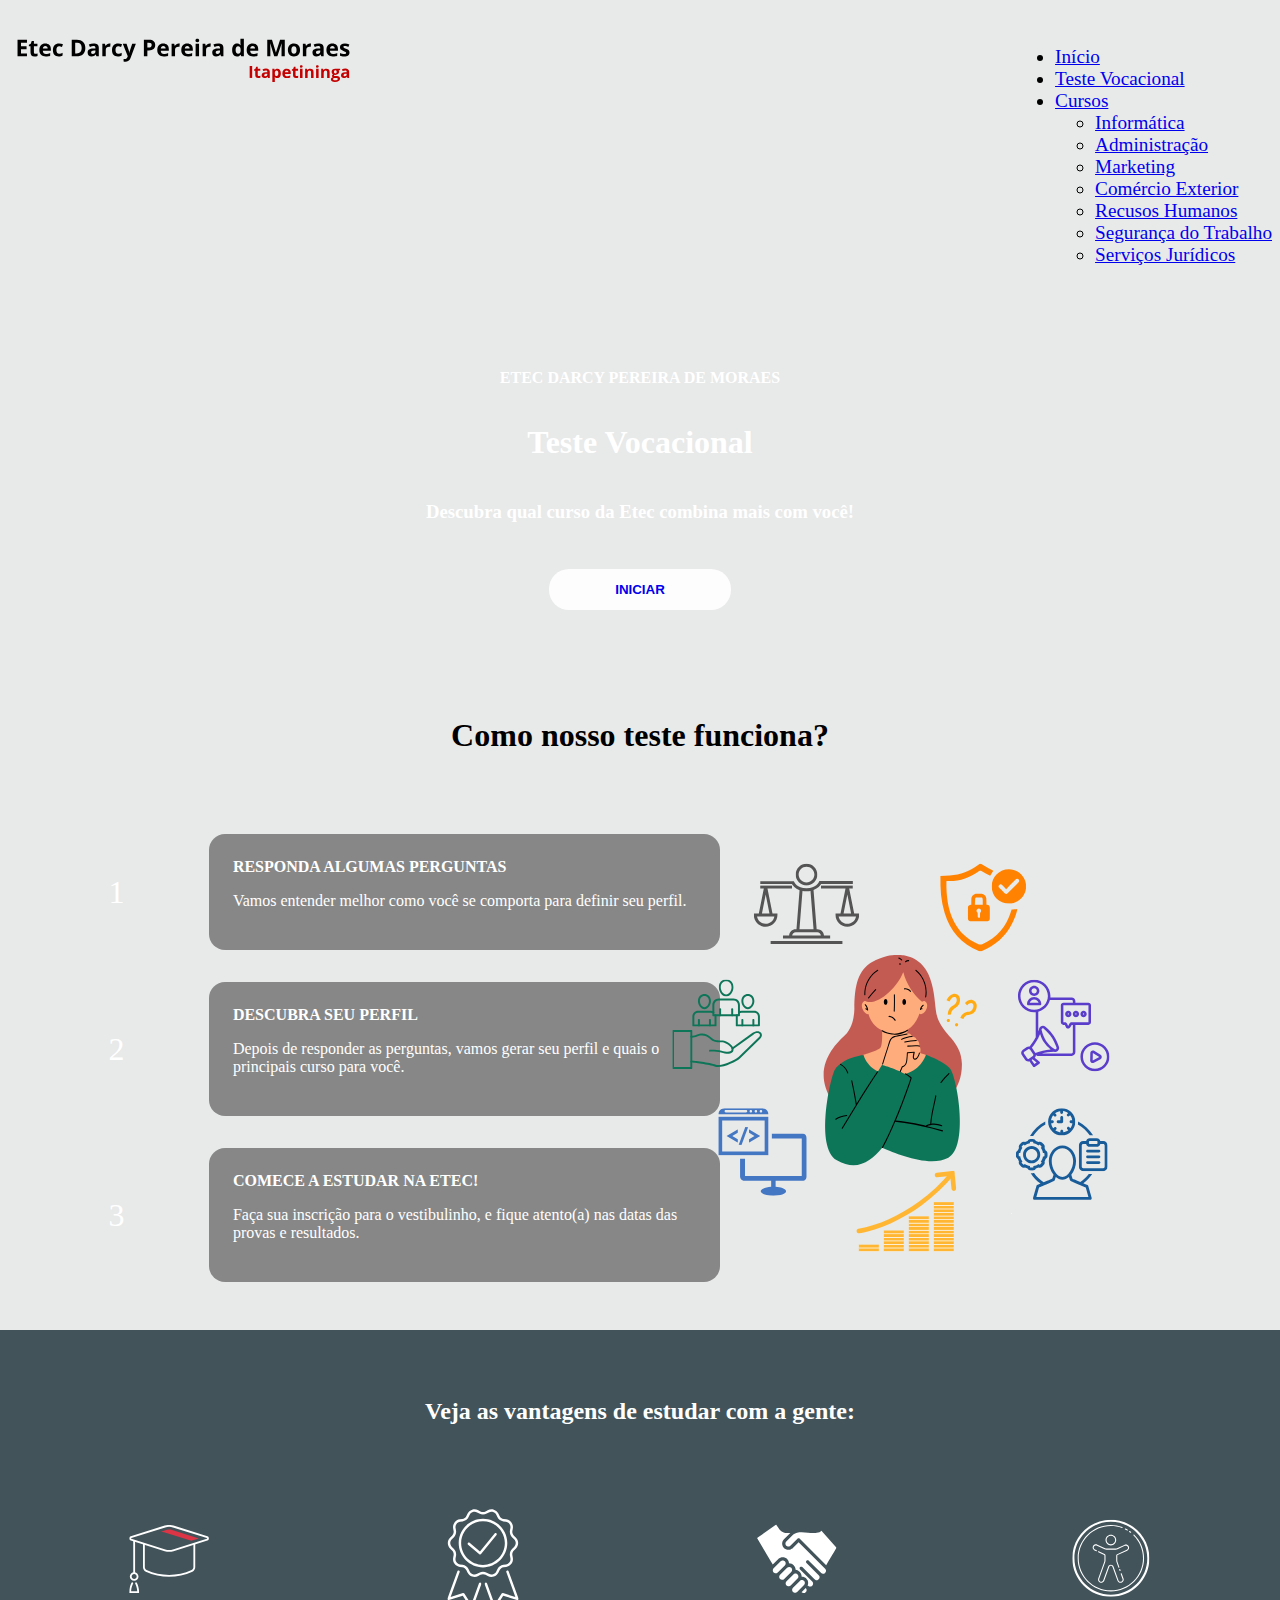
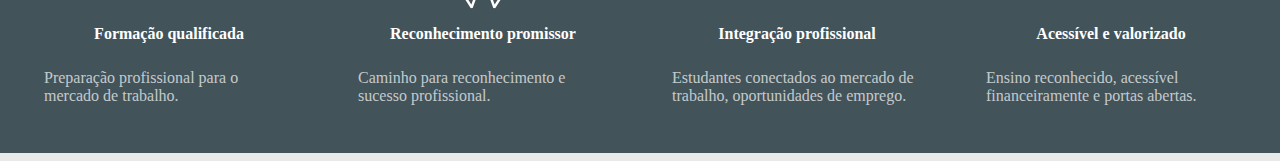
<file: index.html>
<!DOCTYPE html>
<html lang="en">
<head>
    <meta charset="UTF-8">
    <meta name="viewport" content="width=device-width, initial-scale=1.0">
    <link rel="stylesheet" href="style.css">
    <link rel="stylesheet" href="./assets/assets-info/style.css">
    <link rel="shortcut icon" href="./assets/fav-icone.svg" type="image/x-icon">
    <link href="https://cdn.jsdelivr.net/npm/bootstrap@5.3.2/dist/css/bootstrap.min.css" rel="stylesheet" integrity="sha384-T3c6CoIi6uLrA9TneNEoa7RxnatzjcDSCmG1MXxSR1GAsXEV/Dwwykc2MPK8M2HN" crossorigin="anonymous">
    <title>Teste Vocacional</title>
</head>
<body class="testee">
    <header class="cabecalho bg-light">
        <nav class="navbar bg-light">
            <div class="container-fluid">
              <a class="navbar-brand" href="#">
                <img src="./assets/logo.svg" alt="Logo" width="350" height="auto" class="d-inline-block align-text-top">
              </a>
            </div>
          </nav>
          <nav class="navbar navbar-expand-lg bg-body-tertiary">
            <div class="container-fluid">
             
              <div class="collapse navbar-collapse" id="navbarNavDropdown">
                <ul class="navbar-nav">
                  <li class="nav-item">
                    <a class="nav-link active" aria-current="page" href="./index.html">Início</a>
                  </li>
                  <li class="nav-item ">
                    <a class="nav-link active" href="./quiz.html">Teste Vocacional</a>
                  </li>
                  <li class="nav-item dropdown">
                    <a class="nav-link dropdown-toggle" href="#" role="button" data-bs-toggle="dropdown" aria-expanded="false">
                      Cursos
                    </a>
                    <ul class="dropdown-menu">
                      <li><a class="dropdown-item" href="info.html">Informática</a></li>
                      <li><a class="dropdown-item" href="admin.html">Administração</a></li>
                      <li><a class="dropdown-item" href="marketing.html">Marketing</a></li>
                      <li><a class="dropdown-item" href="comercio.html">Comércio Exterior</a></li>
                      <li><a class="dropdown-item" href="rh.html">Recusos Humanos</a></li>
                      <li><a class="dropdown-item" href="seguranca.html">Segurança do Trabalho</a></li>
                      <li><a class="dropdown-item" href="servicos.html">Serviços Jurídicos</a></li>
                      
                    </ul>
                  </li>
                </ul>
              </div>
            </div>
          </nav>
    </header>
    <div class="intro">
      <strong>ETEC DARCY PEREIRA DE MORAES</strong>
      <h1>Teste Vocacional</h1>
      <h3>Descubra qual curso da Etec combina mais com você!</h3>
      <a href="./quiz.html"><button class="btn-iniciar">Iniciar</button></a>
    </div>
    <h1 class="h1-teste">Como nosso teste funciona?</h1>
    <div class="informacoes">
        <div class="informacoes-left">
          <div class="sub-info">
            <div class="num-info ">
            <div class="num">
              1
            </div>
            </div>
            <div class="card-info">
              <strong>RESPONDA ALGUMAS PERGUNTAS</strong>
              <p>Vamos entender melhor como você se comporta para definir seu perfil.</p>
            </div>
          </div>  
          <div class="sub-info ">
            <div class="num-info ">
            <div class="num">
              2
            </div>
            </div>
            <div class="card-info">
              <strong>DESCUBRA SEU PERFIL</strong>
              <p>Depois de responder as perguntas, vamos gerar seu perfil e quais o principais curso para você.</p>
            </div>
          </div> 
          <div class="sub-info">
            <div class="num-info">
            <div class="num">
              3
            </div>
            </div>
            <div class="card-info">
              <strong>COMECE A ESTUDAR NA ETEC!</strong>
              <p>Faça sua inscrição para o vestibulinho, e fique atento(a) nas datas das provas e resultados.</p>
            </div>
          </div> 
        </div>
        <img src="./assets/img-teste.svg" width="600" alt="">
    </div>
    <div class="container-c">
      <h2>Veja as vantagens de estudar com a gente:</h2>
      <div class="container-c-div">
        <div class="icon">
          <img src="./assets/container-1.svg" alt="Ícone 1">
          <h3 class="title">Formação qualificada</h3>
          <p class="text">Preparação profissional para o mercado de trabalho.
        </p>
        </div>
        <div class="icon">
          <img src="./assets/container-2.svg" alt="Ícone 2">
          <h3 class="title">Reconhecimento promissor</h3>
          <p class="text">Caminho para reconhecimento e sucesso profissional.</p>
        </div>
        <div class="icon">
          <img src="./assets/container-3.svg" alt="Ícone 3">
          <h3 class="title">Integração profissional</h3>
          <p class="text">Estudantes conectados ao mercado de trabalho, oportunidades de emprego.</p>
        </div>
        <div class="icon">
          <img src="./assets/container-4.svg" alt="Ícone 4">
          <h3 class="title">Acessível e valorizado</h3>
          <p class="text">Ensino reconhecido, acessível financeiramente e portas abertas.</p>
        </div>
      </div>
    </div>
    <script src="./script-questions.js"></script>
    <script src="https://cdn.jsdelivr.net/npm/bootstrap@5.3.2/dist/js/bootstrap.bundle.min.js" integrity="sha384-C6RzsynM9kWDrMNeT87bh95OGNyZPhcTNXj1NW7RuBCsyN/o0jlpcV8Qyq46cDfL" crossorigin="anonymous"></script>
</body>
</html>
</file>
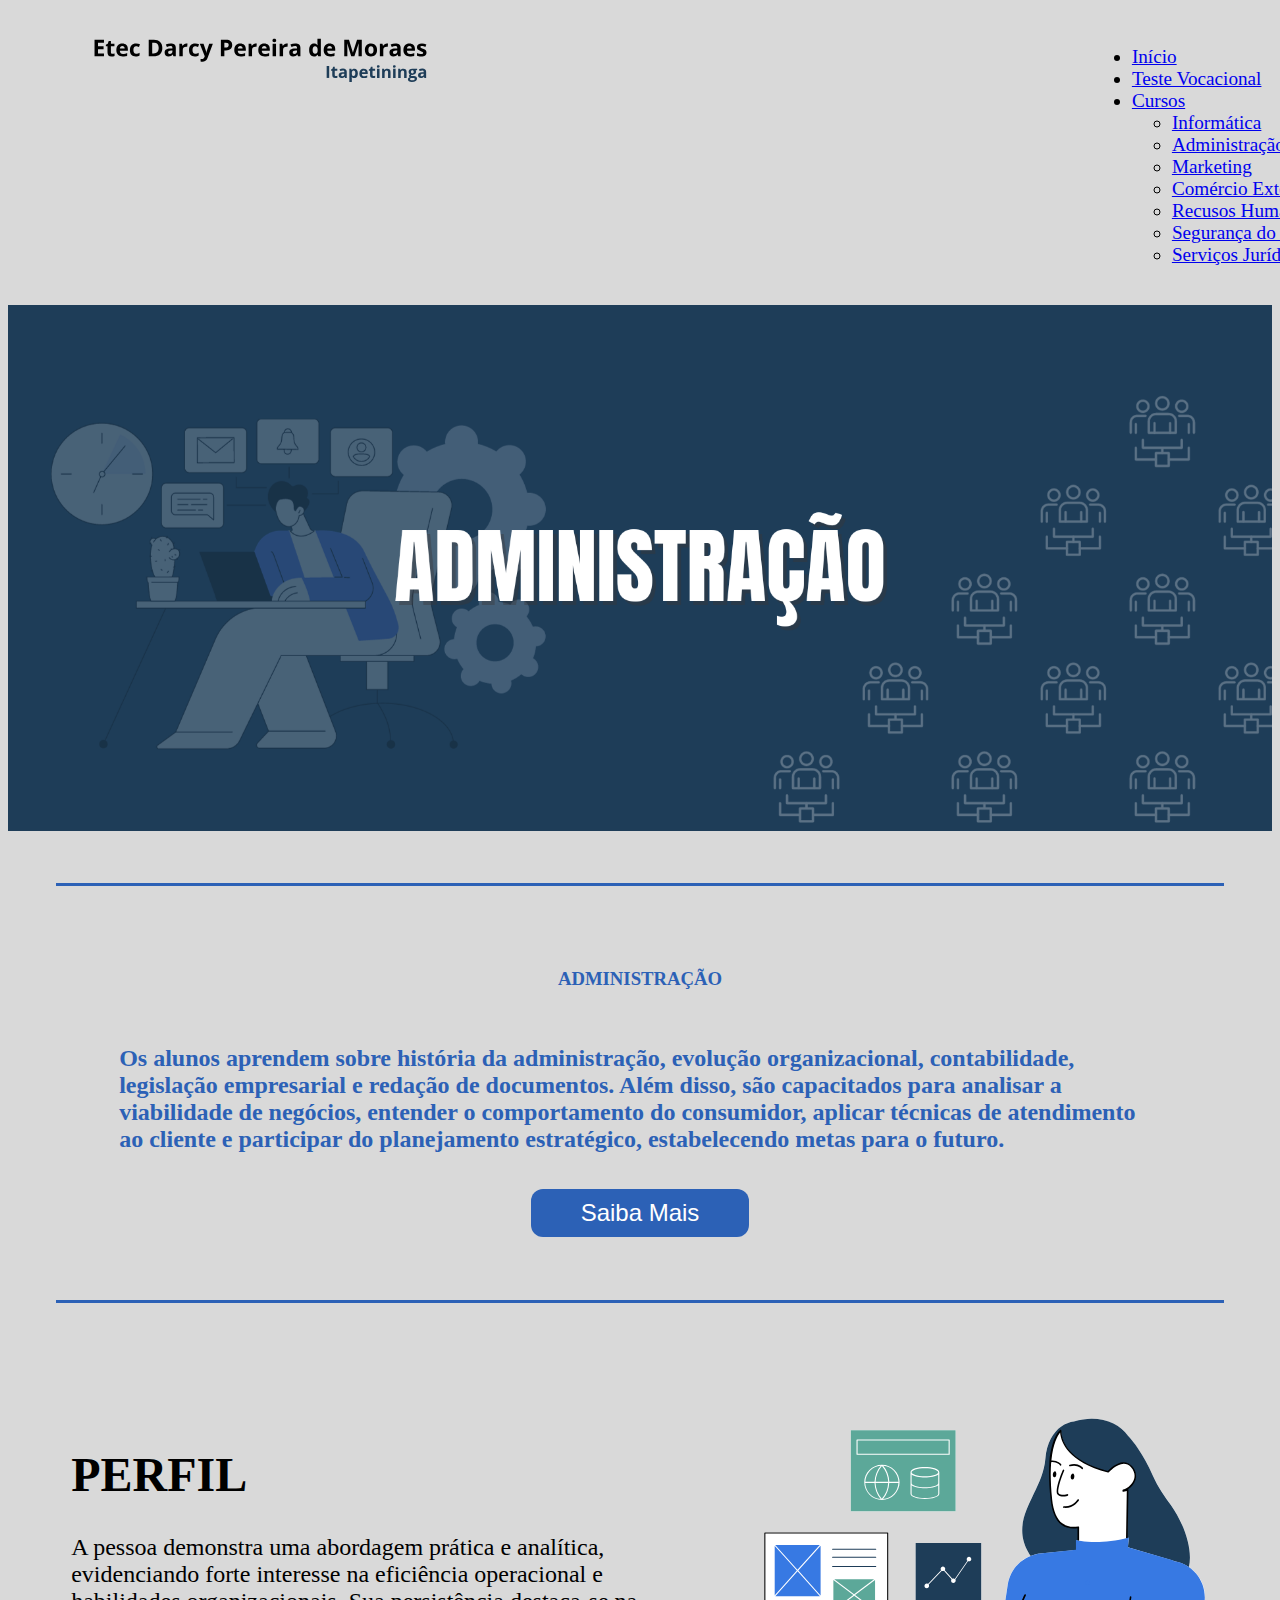
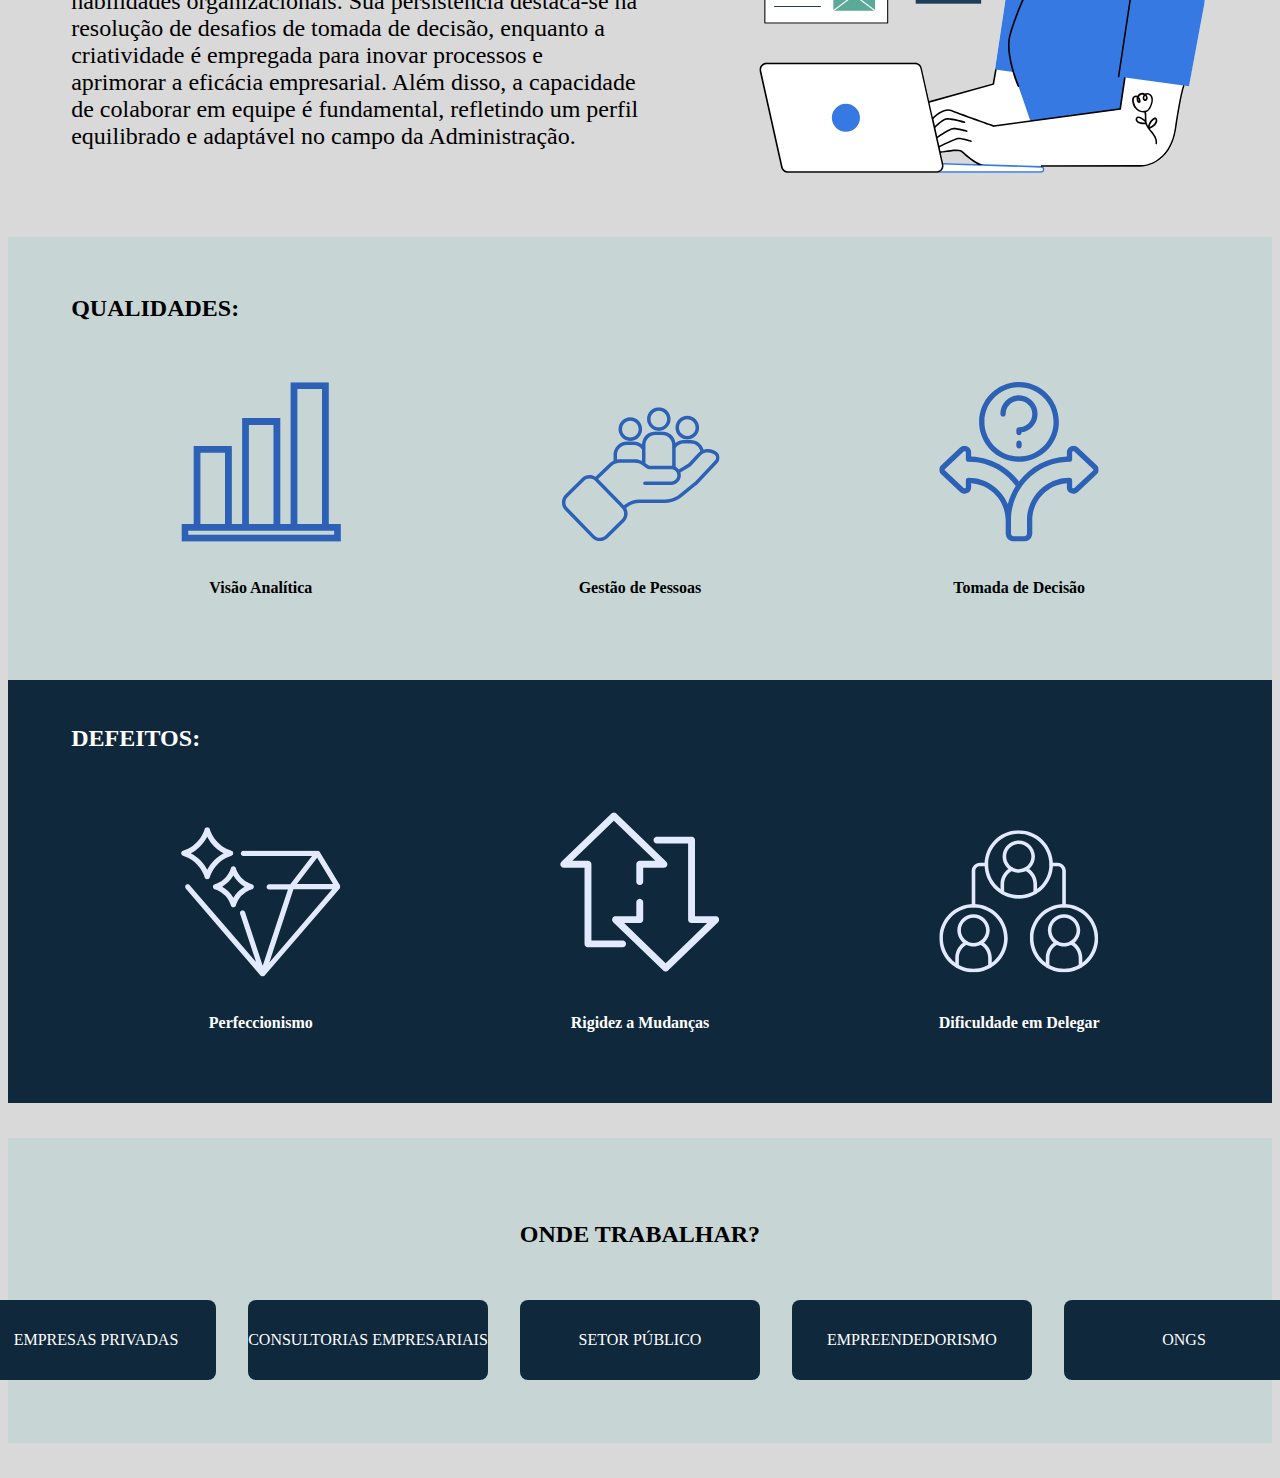
<file: admin.html>
<!DOCTYPE html>
<html lang="en">
<head>
    <meta charset="UTF-8">
    <meta name="viewport" content="width=device-width, initial-scale=1.0">
    <link rel="stylesheet" href="style.css">
    <link rel="stylesheet" href="./assets/assets-adm/style.css">
    <link rel="shortcut icon" href="./assets/fav-adm.svg" type="image/x-icon">
    <link href="https://cdn.jsdelivr.net/npm/bootstrap@5.3.2/dist/css/bootstrap.min.css" rel="stylesheet" integrity="sha384-T3c6CoIi6uLrA9TneNEoa7RxnatzjcDSCmG1MXxSR1GAsXEV/Dwwykc2MPK8M2HN" crossorigin="anonymous">
    <title>Resultados - Administração</title>
</head>
<body>
    <header class="cabecalho bg-light">
        <nav class="navbar bg-light">
            <div class="container-fluid">
              <a class="navbar-brand" href="#">
                <img src="./assets/assets-info/logo-info.svg" alt="Logo" width="350" height="auto" class="d-inline-block align-text-top">
              </a>
            </div>
          </nav>
          <nav class="navbar navbar-expand-lg bg-body-tertiary">
            <div class="container-fluid">
             
              <div class="collapse navbar-collapse" id="navbarNavDropdown">
                <ul class="navbar-nav">
                  <li class="nav-item">
                    <a class="nav-link active" aria-current="page" href="./index.html">Início</a>
                  </li>
                  <li class="nav-item ">
                    <a class="nav-link active" href="./quiz.html">Teste Vocacional</a>
                  </li>
                  <li class="nav-item dropdown">
                    <a class="nav-link dropdown-toggle" href="#" role="button" data-bs-toggle="dropdown" aria-expanded="false">
                      Cursos
                    </a>
                    <ul class="dropdown-menu">
                      <li><a class="dropdown-item" href="info.html">Informática</a></li>
                      <li><a class="dropdown-item" href="admin.html">Administração</a></li>
                      <li><a class="dropdown-item" href="marketing.html">Marketing</a></li>
                      <li><a class="dropdown-item" href="comercio.html">Comércio Exterior</a></li>
                      <li><a class="dropdown-item" href="rh.html">Recusos Humanos</a></li>
                      <li><a class="dropdown-item" href="seguranca.html">Segurança do Trabalho</a></li>
                      <li><a class="dropdown-item" href="servicos.html">Serviços Jurídicos</a></li>
                      
                    </ul>
                  </li>
                </ul>
              </div>
            </div>
          </nav>
    </header>
    <img src="./assets/assets-adm/admin.png" class="thumbnail" alt="...">
    <div class="sobre-curso">
        <h3>ADMINISTRAÇÃO</h3>
        <h2> Os alunos aprendem sobre história da administração, evolução organizacional, contabilidade, legislação empresarial e redação de documentos. Além disso, são capacitados para analisar a viabilidade de negócios, entender o comportamento do consumidor, aplicar técnicas de atendimento ao cliente e participar do planejamento estratégico, estabelecendo metas para o futuro.          </h2>
        <a href="https://etecdarcypereirademoraes.com.br/etim-administracao-2/"><button type="button" class="btn-saiba-mais">Saiba Mais</button></a>
    </div>
   
    <div class="perfil">
        <div class="info">
            <div class="info-left">
                <h1>Perfil</h1>
                <p>A pessoa demonstra uma abordagem prática e analítica, evidenciando forte interesse na eficiência operacional e habilidades organizacionais. Sua persistência destaca-se na resolução de desafios de tomada de decisão, enquanto a criatividade é empregada para inovar processos e aprimorar a eficácia empresarial. Além disso, a capacidade de colaborar em equipe é fundamental, refletindo um perfil equilibrado e adaptável no campo da Administração.                </p>
            </div>
            <div class="info-right">
                <img src="./assets/assets-adm/adm-perfil.svg" alt="">
            </div>
        </div>
        <div class="qualidades">
            <h2>Qualidades:</h2>
            <div class="defeitos-titulo">
                <div class="defeito">
                    <img src="./assets/assets-adm/adm-q1.svg" alt="icone-defeito">
                    <h4>Visão Analítica</h4>
                    </div>
                    <div class="defeito">
                        <img src="./assets/assets-adm/adm-q2.svg" alt="icone-defeito">
                        <h4>Gestão de Pessoas</h4>
                    </div>
                    <div class="defeito">
                        <img src="./assets/assets-adm/adm-q3.svg" alt="icone-defeito">
                        <h4>Tomada de Decisão</h4>
                    </div>
                    
                </div>
            </div>  
    </div>
        <div class="defeitos">
            <h2>Defeitos:</h2>
            <div class="defeitos-titulo">
                <div class="defeito">
                    <img src="./assets/assets-adm/adm-d1.svg" alt="icone-defeito">
                    <h4>Perfeccionismo</h4>
                    </div>
                    <div class="defeito">
                        <img src="./assets/assets-adm/adm-d2.svg" alt="icone-defeito">
                        <h4>Rigidez a Mudanças</h4>
                    </div>
                    <div class="defeito">
                        <img src="./assets/assets-adm/adm-d3.svg" alt="icone-defeito">
                        <h4>Dificuldade em Delegar</h4>
                    </div>
                </div>
        </div>
        <div class="onde-trabalhar">
            <h2>Onde trabalhar?</h2>
            <div class="trabalhos">
                <div class="trabalho">Empresas Privadas </div>
                <div class="trabalho">Consultorias Empresariais</div>
                <div class="trabalho">Setor Público</div>
                <div class="trabalho">Empreendedorismo</div>
                <div class="trabalho">ONGs</div>
            </div>
        </div>    

    <script src="https://cdn.jsdelivr.net/npm/bootstrap@5.3.2/dist/js/bootstrap.bundle.min.js" integrity="sha384-C6RzsynM9kWDrMNeT87bh95OGNyZPhcTNXj1NW7RuBCsyN/o0jlpcV8Qyq46cDfL" crossorigin="anonymous"></script>
</body>
</html>
</file>
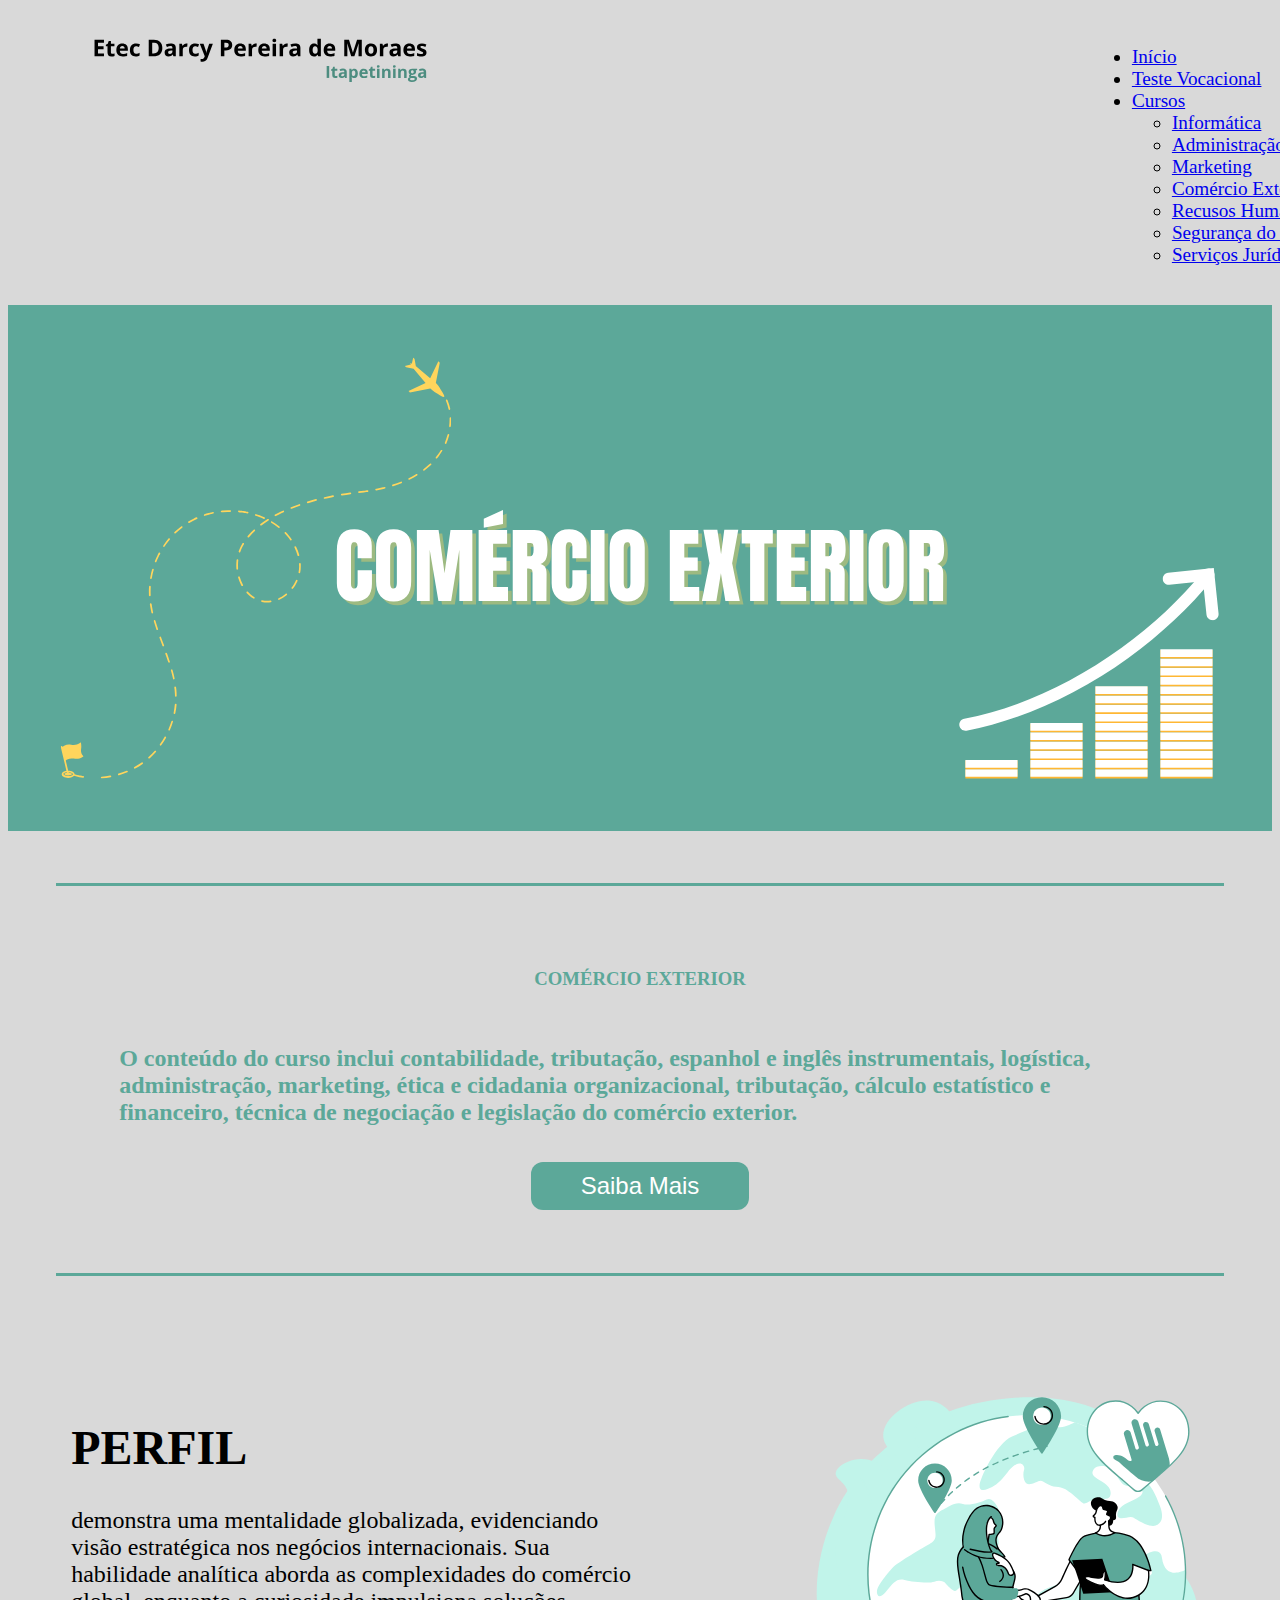
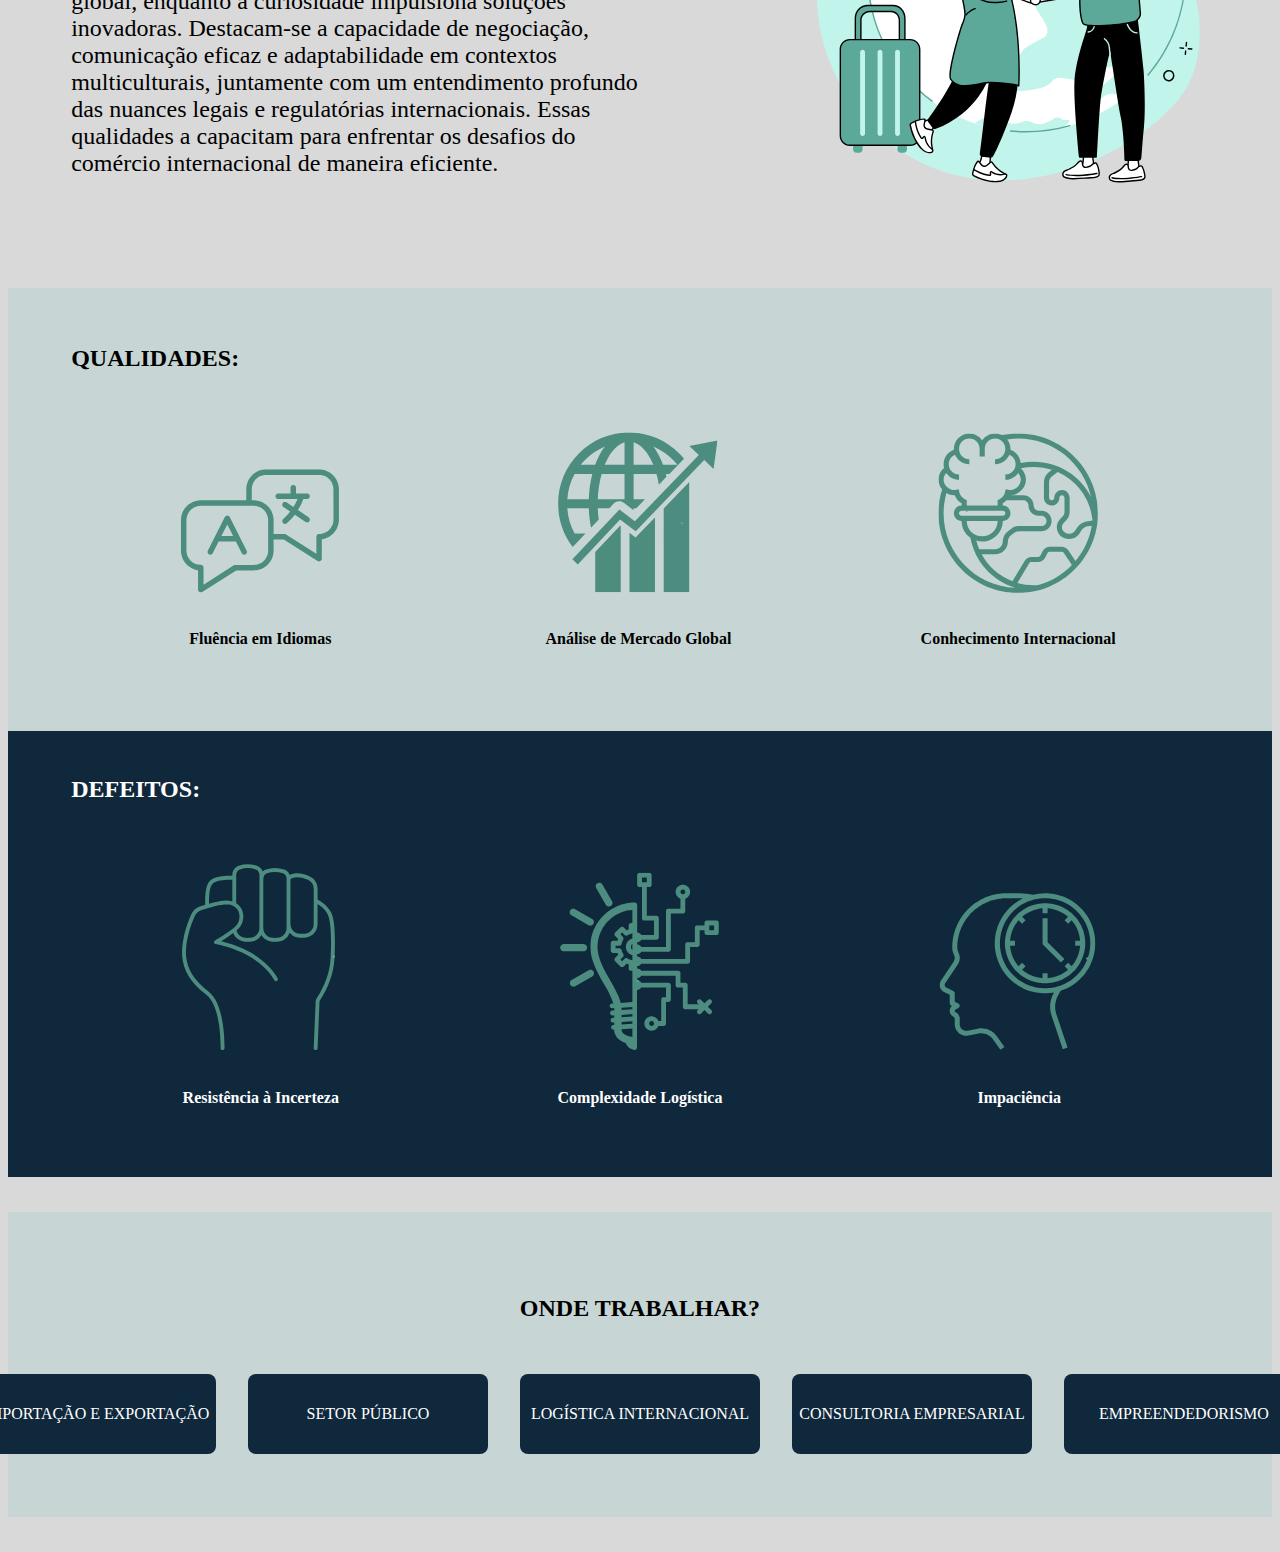
<file: comercio.html>
<!DOCTYPE html>
<html lang="en">
<head>
    <meta charset="UTF-8">
    <meta name="viewport" content="width=device-width, initial-scale=1.0">
    <link rel="stylesheet" href="style.css">
    <link rel="stylesheet" href="./assets/assets-com/style.css">
    <link rel="shortcut icon" href="./assets/fav-com.svg" type="image/x-icon">
    <link href="https://cdn.jsdelivr.net/npm/bootstrap@5.3.2/dist/css/bootstrap.min.css" rel="stylesheet" integrity="sha384-T3c6CoIi6uLrA9TneNEoa7RxnatzjcDSCmG1MXxSR1GAsXEV/Dwwykc2MPK8M2HN" crossorigin="anonymous">
    <title>Resultados - Comercio Exterior</title>
</head>
<body>
    <header class="cabecalho bg-light">
        <nav class="navbar bg-light">
            <div class="container-fluid">
              <a class="navbar-brand" href="#">
                <img src="./assets/assets-com/logo-com (2).svg" alt="Logo" width="350" height="auto" class="d-inline-block align-text-top">
              </a>
            </div>
          </nav>
          <nav class="navbar navbar-expand-lg bg-body-tertiary">
            <div class="container-fluid">
             
              <div class="collapse navbar-collapse" id="navbarNavDropdown">
                <ul class="navbar-nav">
                  <li class="nav-item">
                    <a class="nav-link active" aria-current="page" href="./index.html">Início</a>
                  </li>
                  <li class="nav-item ">
                    <a class="nav-link active" href="./quiz.html">Teste Vocacional</a>
                  </li>
                  <li class="nav-item dropdown">
                    <a class="nav-link dropdown-toggle" href="#" role="button" data-bs-toggle="dropdown" aria-expanded="false">
                      Cursos
                    </a>
                    <ul class="dropdown-menu">
                      <li><a class="dropdown-item" href="info.html">Informática</a></li>
                      <li><a class="dropdown-item" href="admin.html">Administração</a></li>
                      <li><a class="dropdown-item" href="marketing.html">Marketing</a></li>
                      <li><a class="dropdown-item" href="comercio.html">Comércio Exterior</a></li>
                      <li><a class="dropdown-item" href="rh.html">Recusos Humanos</a></li>
                      <li><a class="dropdown-item" href="seguranca.html">Segurança do Trabalho</a></li>
                      <li><a class="dropdown-item" href="servicos.html">Serviços Jurídicos</a></li>
                      
                    </ul>
                  </li>
                </ul>
              </div>
            </div>
          </nav>
    </header>
    
    <img src="assets/assets-com/comercio.svg" class="thumbnail" alt="...">
    <div class="sobre-curso">
        <h3>COMÉRCIO EXTERIOR</h3>
        <h2>O conteúdo do curso inclui contabilidade, tributação, espanhol e inglês instrumentais, logística, administração, marketing, ética e cidadania organizacional, tributação, cálculo estatístico e financeiro, técnica de negociação e legislação do comércio exterior. 
        </h2>
        <a href="https://etecdarcypereirademoraes.com.br/cursos/"><button type="button" class="btn-saiba-mais">Saiba Mais</button></a>
    </div>
    <div class="perfil">
        <div class="info">
            <div class="info-left">
                <h1>Perfil</h1>
                <p>demonstra uma mentalidade globalizada, evidenciando visão estratégica nos negócios internacionais. Sua habilidade analítica aborda as complexidades do comércio global, enquanto a curiosidade impulsiona soluções inovadoras. Destacam-se a capacidade de negociação, comunicação eficaz e adaptabilidade em contextos multiculturais, juntamente com um entendimento profundo das nuances legais e regulatórias internacionais. Essas qualidades a capacitam para enfrentar os desafios do comércio internacional de maneira eficiente. 
                </p>
            </div>
            <div class="info-right">
                <img src="assets/assets-com/exterior.svg" alt="comercio exterior">
            </div>
        </div>
        <div class="qualidades">
            <h2>Qualidades:</h2>
            <div class="defeitos-titulo">
                <div class="defeito">
                    <img src="assets/assets-com/1.svg" alt="icone-defeito">
                    <h4>Fluência em Idiomas</h4>
                    </div>
                    <div class="defeito">
                        <img src="assets/assets-com/2.svg" alt="icone-defeito">
                        <h4>Análise de Mercado Global</h4>
                    </div>
                    <div class="defeito">
                        <img src="assets/assets-com/3.svg" alt="icone-defeito">
                        <h4>Conhecimento Internacional</h4>
                    </div>
                </div>
            </div>  
    </div>
        <div class="defeitos">
            <h2>Defeitos:</h2>
            <div class="defeitos-titulo">
                <div class="defeito">
                    <img src="assets/assets-com/4.svg" alt="icone-defeito">
                    <h4>Resistência à Incerteza</h4>
                    </div>
                    <div class="defeito">
                        <img src="assets/assets-com/5.svg" alt="icone-defeito">
                        <h4>Complexidade Logística</h4>
                    </div>
                    <div class="defeito">
                        <img src="assets/assets-com/6.svg" alt="icone-defeito">
                        <h4>Impaciência </h4>
                    </div>
                </div>
        </div>
        <div class="onde-trabalhar">
            <h2>Onde trabalhar?</h2>
            <div class="trabalhos">
                <div class="trabalho">Importação e Exportação</div>
                <div class="trabalho">Setor Público</div>
                <div class="trabalho">Logística Internacional</div>
                <div class="trabalho">Consultoria Empresarial</div>
                <div class="trabalho">Empreendedorismo</div>
            </div>
        </div>

    <script src="https://cdn.jsdelivr.net/npm/bootstrap@5.3.2/dist/js/bootstrap.bundle.min.js" integrity="sha384-C6RzsynM9kWDrMNeT87bh95OGNyZPhcTNXj1NW7RuBCsyN/o0jlpcV8Qyq46cDfL" crossorigin="anonymous"></script>
</body>
</html>
</file>
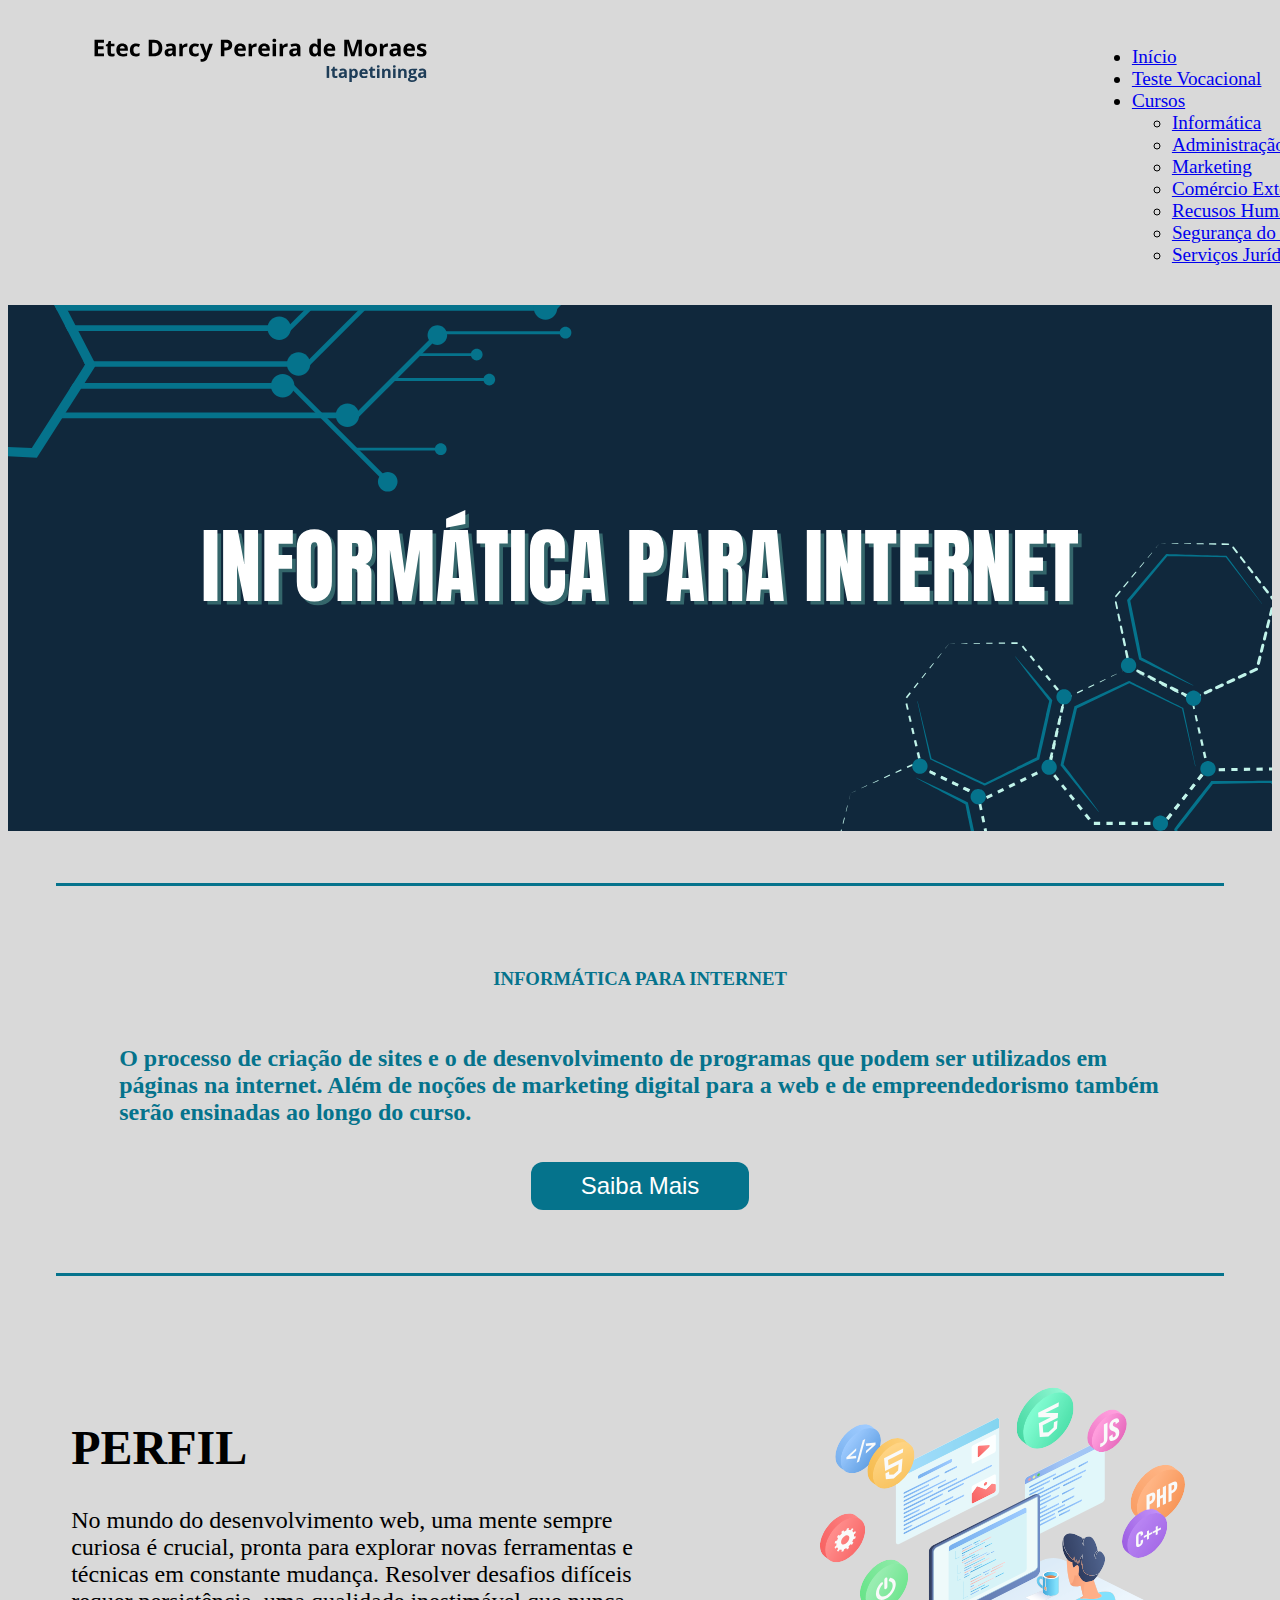
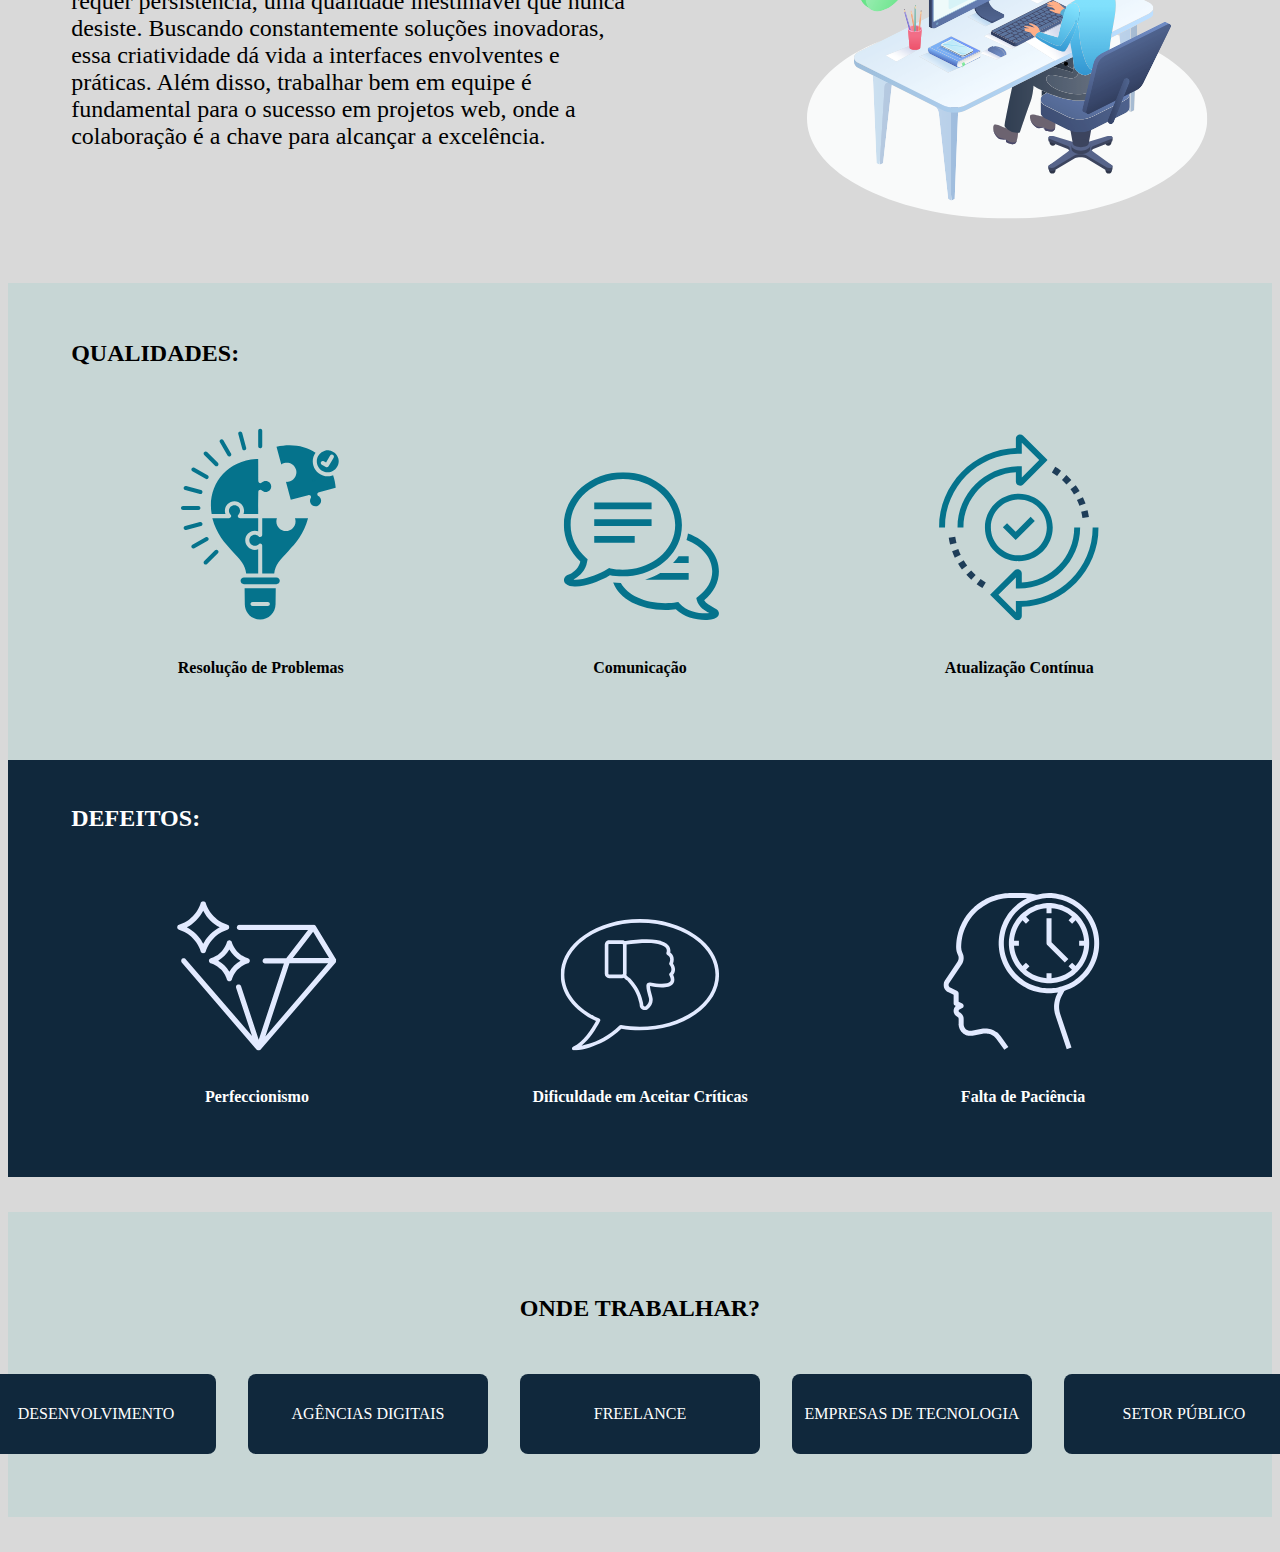
<file: info.html>
<!DOCTYPE html>
<html lang="en">
<head>
    <meta charset="UTF-8">
    <meta name="viewport" content="width=device-width, initial-scale=1.0">
    <link rel="stylesheet" href="style.css">
    <link rel="stylesheet" href="./assets/assets-info/style.css">
    <link rel="shortcut icon" href="./assets/fav-info.svg" type="image/x-icon">
    <link href="https://cdn.jsdelivr.net/npm/bootstrap@5.3.2/dist/css/bootstrap.min.css" rel="stylesheet" integrity="sha384-T3c6CoIi6uLrA9TneNEoa7RxnatzjcDSCmG1MXxSR1GAsXEV/Dwwykc2MPK8M2HN" crossorigin="anonymous">
    <title>Resultados - Informática para Internet</title>
</head>
<body>
    <header class="cabecalho bg-light">
        <nav class="navbar bg-light">
            <div class="container-fluid">
              <a class="navbar-brand" href="#">
                <img src="./assets/assets-info/logo-info.svg" alt="Logo" width="350" height="auto" class="d-inline-block align-text-top">
              </a>
            </div>
          </nav>
          <nav class="navbar navbar-expand-lg bg-body-tertiary">
            <div class="container-fluid">
             
              <div class="collapse navbar-collapse" id="navbarNavDropdown">
                <ul class="navbar-nav">
                  <li class="nav-item">
                    <a class="nav-link active" aria-current="page" href="./index.html">Início</a>
                  </li>
                  <li class="nav-item ">
                    <a class="nav-link active" href="./quiz.html">Teste Vocacional</a>
                  </li>
                  <li class="nav-item dropdown">
                    <a class="nav-link dropdown-toggle" href="#" role="button" data-bs-toggle="dropdown" aria-expanded="false">
                      Cursos
                    </a>
                    <ul class="dropdown-menu">
                      <li><a class="dropdown-item" href="info.html">Informática</a></li>
                      <li><a class="dropdown-item" href="admin.html">Administração</a></li>
                      <li><a class="dropdown-item" href="marketing.html">Marketing</a></li>
                      <li><a class="dropdown-item" href="comercio.html">Comércio Exterior</a></li>
                      <li><a class="dropdown-item" href="rh.html">Recusos Humanos</a></li>
                      <li><a class="dropdown-item" href="seguranca.html">Segurança do Trabalho</a></li>
                      <li><a class="dropdown-item" href="servicos.html">Serviços Jurídicos</a></li>
                      
                    </ul>
                  </li>
                </ul>
              </div>
            </div>
          </nav>
    </header>
    
    <img src="./assets/assets-info/intro-info.svg" class="thumbnail" alt="...">
    <div class="sobre-curso">
        <h3>INFORMÁTICA PARA INTERNET</h3>
        <h2>O processo de criação de sites e o de desenvolvimento de programas que podem ser utilizados em páginas na internet. Além de noções de marketing digital para a web e de empreendedorismo também serão ensinadas ao longo do curso.         </h2>
        <a href="https://etecdarcypereirademoraes.com.br/mtec-informatica-para-internet/"><button type="button" class="btn-saiba-mais">Saiba Mais</button></a>
    </div>
    <div class="perfil">
        <div class="info">
            <div class="info-left">
                <h1>Perfil</h1>
                <p>No mundo do desenvolvimento web, uma mente sempre curiosa é crucial, pronta para explorar novas ferramentas e técnicas em constante mudança. Resolver desafios difíceis requer persistência, uma qualidade inestimável que nunca desiste. Buscando constantemente soluções inovadoras, essa criatividade dá vida a interfaces envolventes e práticas. Além disso, trabalhar bem em equipe é fundamental para o sucesso em projetos web, onde a colaboração é a chave para alcançar a excelência.                 </p>
            </div>
            <div class="info-right">
                <img src="./assets/assets-info/info-perfil.svg" alt="">
            </div>
        </div>
        <div class="qualidades">
            <h2>Qualidades:</h2>
            <div class="defeitos-titulo">
                <div class="defeito">
                    <img src="./assets/assets-info/info-q1.svg"  alt="icone-defeito">
                    <h4>Resolução de Problemas</h4>
                    </div>
                    <div class="defeito">
                        <img src="./assets/assets-info/info-q2.svg"  alt="icone-defeito">
                        <h4>Comunicação</h4>
                    </div>
                    <div class="defeito">
                        <img src="./assets/assets-info/info-q3.svg" alt="icone-defeito">
                        <h4>Atualização Contínua</h4>
                    </div>
                    
                </div>
            </div>  
    </div>
        <div class="defeitos">
            <h2>Defeitos:</h2>
            <div class="defeitos-titulo">
                <div class="defeito">
                    <img src="./assets/assets-info/info-d1.svg" alt="icone-defeito">
                    <h4>Perfeccionismo</h4>
                    </div>
                    <div class="defeito">
                        <img src="./assets/assets-info/info-d2.svg" alt="icone-defeito">
                        <h4>Dificuldade em Aceitar Críticas</h4>
                    </div>
                    <div class="defeito">
                        <img src="./assets/assets-info/info-d3.svg" alt="icone-defeito">
                        <h4>Falta de Paciência</h4>
                    </div>
                     
                </div>
        </div>
        <div class="onde-trabalhar">
            <h2>Onde trabalhar?</h2>
            <div class="trabalhos">
                <div class="trabalho">Desenvolvimento </div>
                <div class="trabalho">Agências Digitais</div>
                <div class="trabalho">Freelance</div>
                <div class="trabalho">Empresas de Tecnologia</div>
                <div class="trabalho">Setor Público</div>
            </div>
        </div>    

    <script src="https://cdn.jsdelivr.net/npm/bootstrap@5.3.2/dist/js/bootstrap.bundle.min.js" integrity="sha384-C6RzsynM9kWDrMNeT87bh95OGNyZPhcTNXj1NW7RuBCsyN/o0jlpcV8Qyq46cDfL" crossorigin="anonymous"></script>
</body>
</html>
</file>
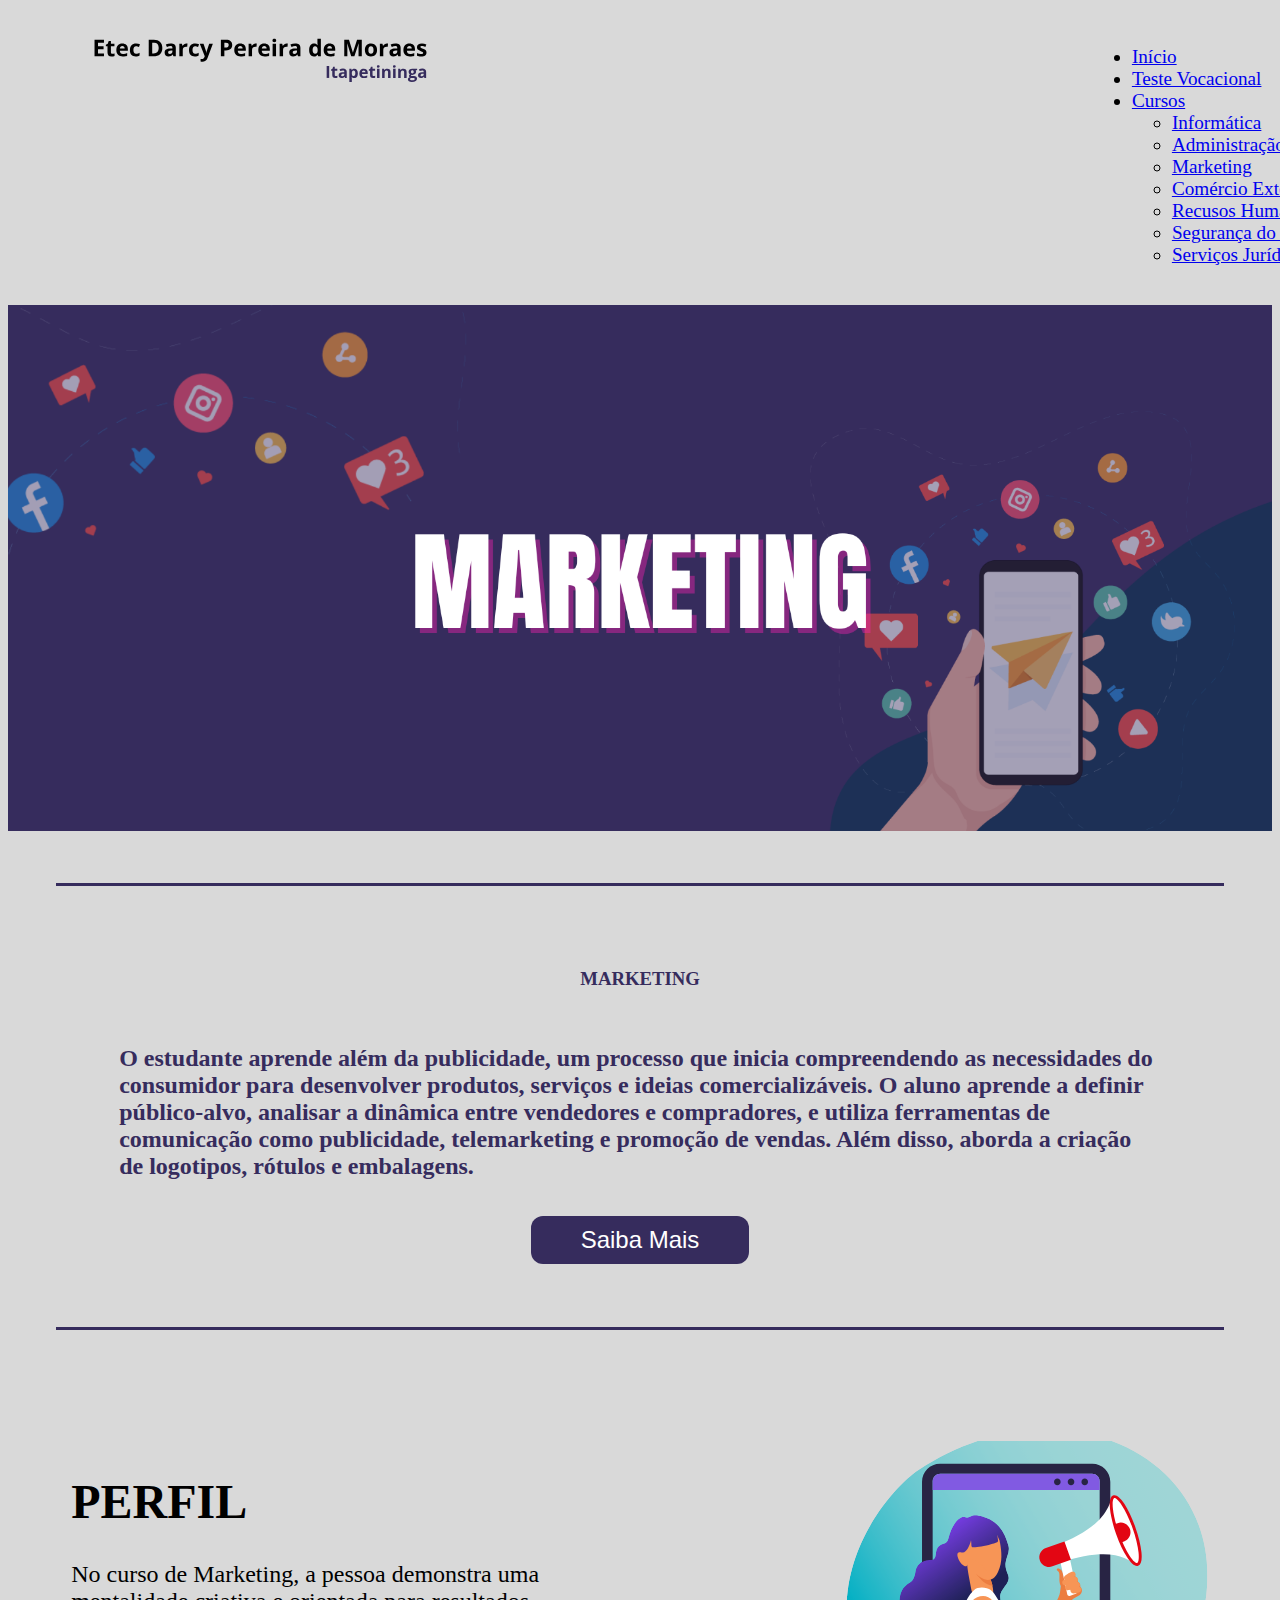
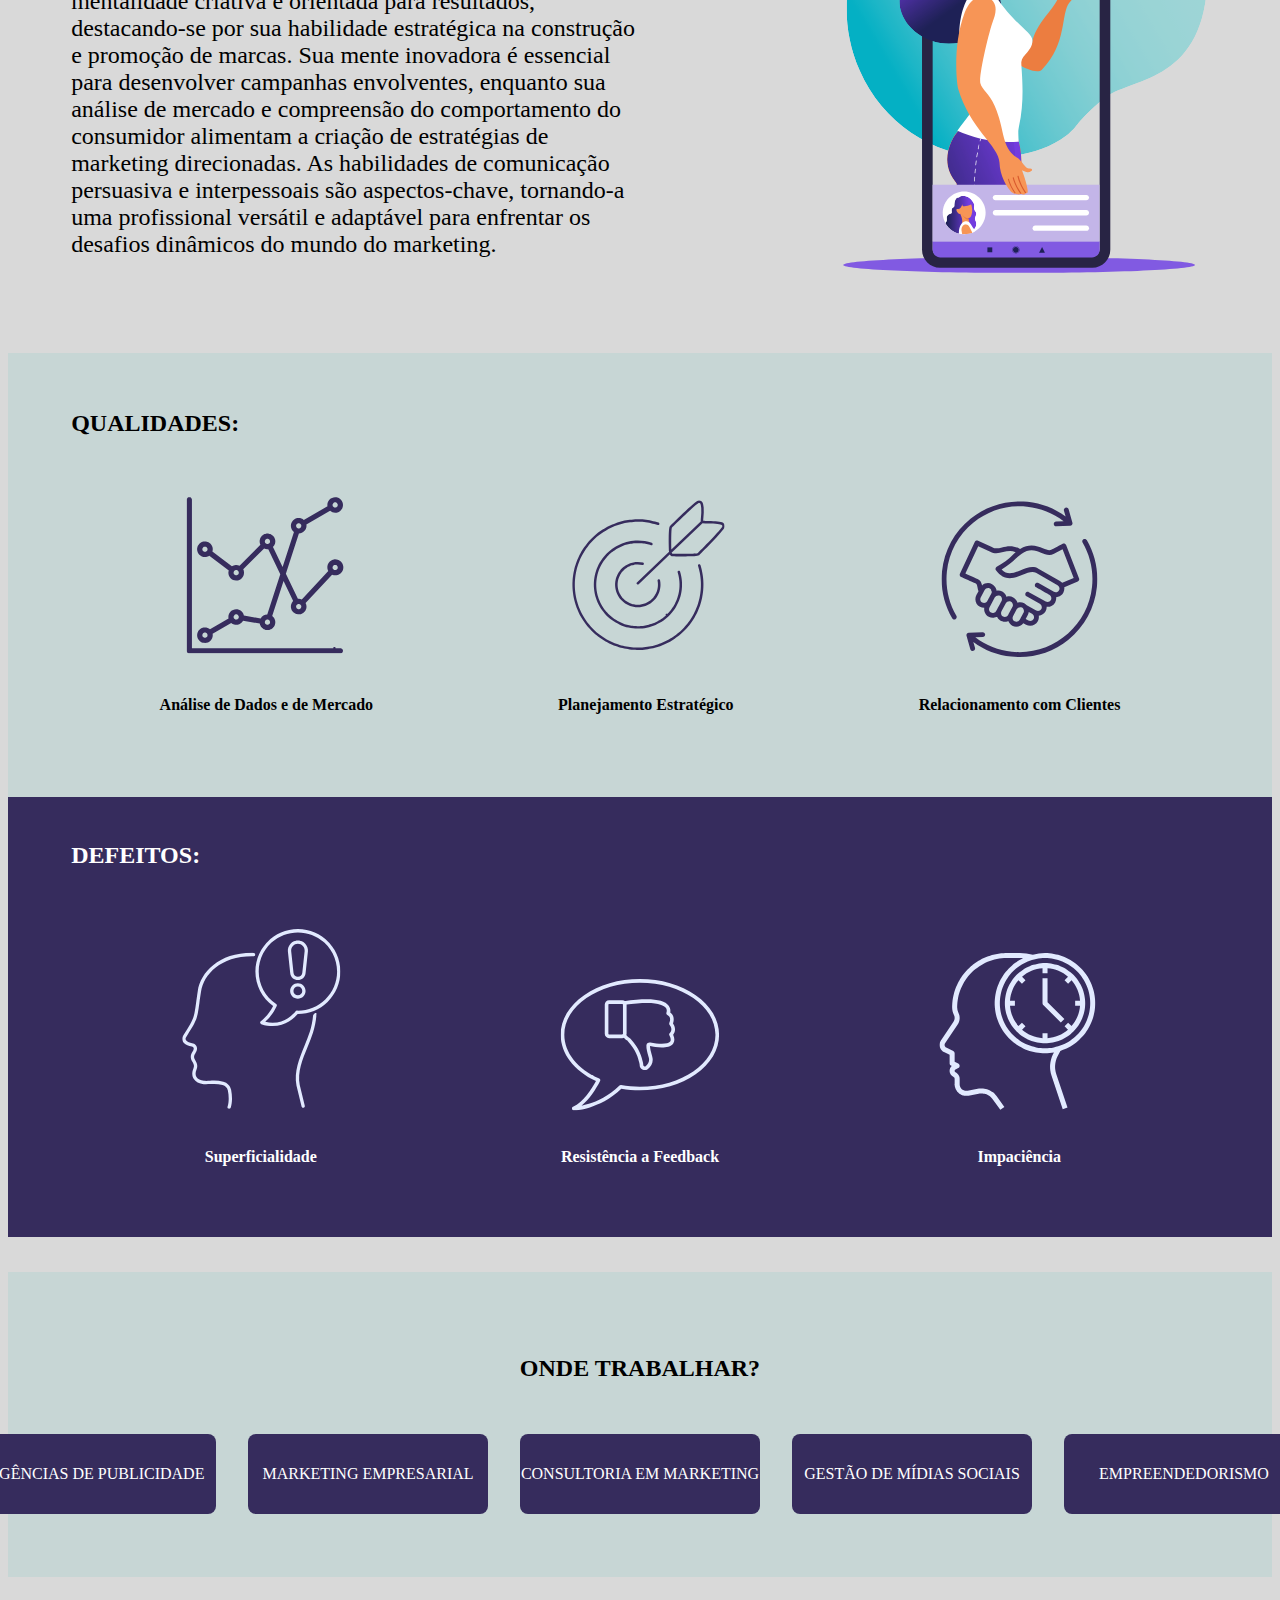
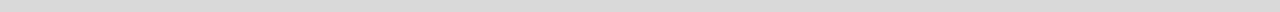
<file: marketing.html>
<!DOCTYPE html>
<html lang="en">
<head>
    <meta charset="UTF-8">
    <meta name="viewport" content="width=device-width, initial-scale=1.0">
    <link rel="stylesheet" href="style.css">
    <link rel="stylesheet" href="./assets/assets-mkt/style.css">
    <link rel="shortcut icon" href="./assets/fav-mark.svg" type="image/x-icon">
    <link href="https://cdn.jsdelivr.net/npm/bootstrap@5.3.2/dist/css/bootstrap.min.css" rel="stylesheet" integrity="sha384-T3c6CoIi6uLrA9TneNEoa7RxnatzjcDSCmG1MXxSR1GAsXEV/Dwwykc2MPK8M2HN" crossorigin="anonymous">
    <title>Resultados - Marketing</title>
    <link rel="preconnect" href="https://fonts.googleapis.com">
    <link rel="preconnect" href="https://fonts.gstatic.com" crossorigin>
    <link rel="stylesheet" href="https://fonts.googleapis.com/css2?family=Material+Symbols+Outlined:opsz,wght,FILL,GRAD@20..48,100..700,0..1,-50..200" />
    <link href="https://fonts.googleapis.com/css2?family=Agbalumo&family=Inter:wght@200&family=Open+Sans:wght@300&family=Raleway&display=swap" rel="stylesheet">
</head>
<body>
    <header class="cabecalho bg-light">
        <nav class="navbar bg-light">
            <div class="container-fluid">
              <a class="navbar-brand" href="#">
                <img src="./assets/assets-mkt/logo-mkt.svg" alt="Logo" width="350" height="auto" class="d-inline-block align-text-top">
              </a>
            </div>
          </nav>
          <nav class="navbar navbar-expand-lg bg-body-tertiary">
            <div class="container-fluid">
             
              <div class="collapse navbar-collapse" id="navbarNavDropdown">
                <ul class="navbar-nav">
                  <li class="nav-item">
                    <a class="nav-link active" aria-current="page" href="./index.html">Início</a>
                  </li>
                  <li class="nav-item ">
                    <a class="nav-link active" href="./quiz.html">Teste Vocacional</a>
                  </li>
                  <li class="nav-item dropdown">
                    <a class="nav-link dropdown-toggle" href="#" role="button" data-bs-toggle="dropdown" aria-expanded="false">
                      Cursos
                    </a>
                    <ul class="dropdown-menu">
                      <li><a class="dropdown-item" href="info.html">Informática</a></li>
                      <li><a class="dropdown-item" href="admin.html">Administração</a></li>
                      <li><a class="dropdown-item" href="marketing.html">Marketing</a></li>
                      <li><a class="dropdown-item" href="comercio.html">Comércio Exterior</a></li>
                      <li><a class="dropdown-item" href="rh.html">Recusos Humanos</a></li>
                      <li><a class="dropdown-item" href="seguranca.html">Segurança do Trabalho</a></li>
                      <li><a class="dropdown-item" href="servicos.html">Serviços Jurídicos</a></li>
                      
                    </ul>
                  </li>
                </ul>
              </div>
            </div>
          </nav>
    </header>
    <img src="./assets/assets-mkt/intro-mkt.png" class="thumbnail" alt="...">
    <div class="sobre-curso">
        <h3>MARKETING</h3>
        <h2>O estudante aprende além da publicidade, um processo que inicia compreendendo as necessidades do consumidor para desenvolver produtos, serviços e ideias comercializáveis.  O aluno aprende a definir público-alvo, analisar a dinâmica entre vendedores e compradores, e utiliza ferramentas de comunicação como publicidade, telemarketing e promoção de vendas. Além disso, aborda a criação de logotipos, rótulos e embalagens.   </h2>
        <a href="https://etecdarcypereirademoraes.com.br/cursos/"><button type="button" class="btn-saiba-mais">Saiba Mais</button></a>
    </div>
    
    <div class="perfil">
        <div class="info">
            <div class="info-left">
                <h1>Perfil</h1>
                <p>No curso de Marketing, a pessoa demonstra uma mentalidade criativa e orientada para resultados, destacando-se por sua habilidade estratégica na construção e 
                    promoção de marcas. Sua mente inovadora é essencial para desenvolver campanhas envolventes, enquanto sua análise de mercado e compreensão do comportamento do 
                    consumidor alimentam a criação de estratégias de marketing direcionadas. As habilidades de comunicação 
                    persuasiva e interpessoais são aspectos-chave, tornando-a uma profissional versátil e adaptável para enfrentar os desafios dinâmicos do mundo do marketing.   </p>
            </div>
            <div class="info-right">
                <img src="./assets/assets-mkt/mkt-perfil.svg" alt="">
            </div>
        </div>
        <div class="qualidades">
            <h2>Qualidades:</h2>
            <div class="defeitos-titulo">
                <div class="defeito">
                    <img src="./assets/assets-mkt/mkt-q1.svg" alt="icone-defeito">
                    <h4>Análise de Dados e de Mercado</h4>
                    </div>
                    <div class="defeito">
                        <img src="./assets/assets-mkt/mkt-q2.svg" alt="icone-defeito">
                        <h4>Planejamento Estratégico</h4>
                    </div>
                    <div class="defeito">
                        <img src="./assets/assets-mkt/mkt-q3.svg" alt="icone-defeito">
                        <h4>Relacionamento com Clientes</h4>
                    </div> 
                </div>
            </div>  
    </div>
        <div class="defeitos">
            <h2>Defeitos:</h2>
            <div class="defeitos-titulo">
                <div class="defeito">
                    <img src="./assets/assets-mkt/mkt-d1.svg" alt="icone-defeito">
                    <h4>Superficialidade</h4>
                    </div>
                    <div class="defeito">
                        <img src="./assets/assets-mkt/mkt-d2.svg" alt="icone-defeito">
                        <h4>Resistência a Feedback</h4>
                    </div>
                    <div class="defeito">
                        <img src="./assets/assets-mkt/mkt-d3.svg" alt="icone-defeito">
                        <h4>Impaciência</h4>
                    </div>
                  
                </div>
        </div>
        <div class="onde-trabalhar">
            <h2>Onde trabalhar?</h2>
                    <div class="trabalhos">
                <div class="trabalho">Agências de Publicidade</div>
                <div class="trabalho">Marketing Empresarial</div>
                <div class="trabalho">Consultoria em Marketing</div>
                <div class="trabalho">Gestão de Mídias Sociais</div>
                <div class="trabalho">Empreendedorismo</div>
            </div>
        </div>

    <script src="https://cdn.jsdelivr.net/npm/bootstrap@5.3.2/dist/js/bootstrap.bundle.min.js" integrity="sha384-C6RzsynM9kWDrMNeT87bh95OGNyZPhcTNXj1NW7RuBCsyN/o0jlpcV8Qyq46cDfL" crossorigin="anonymous"></script>
</body>
</html>
</file>
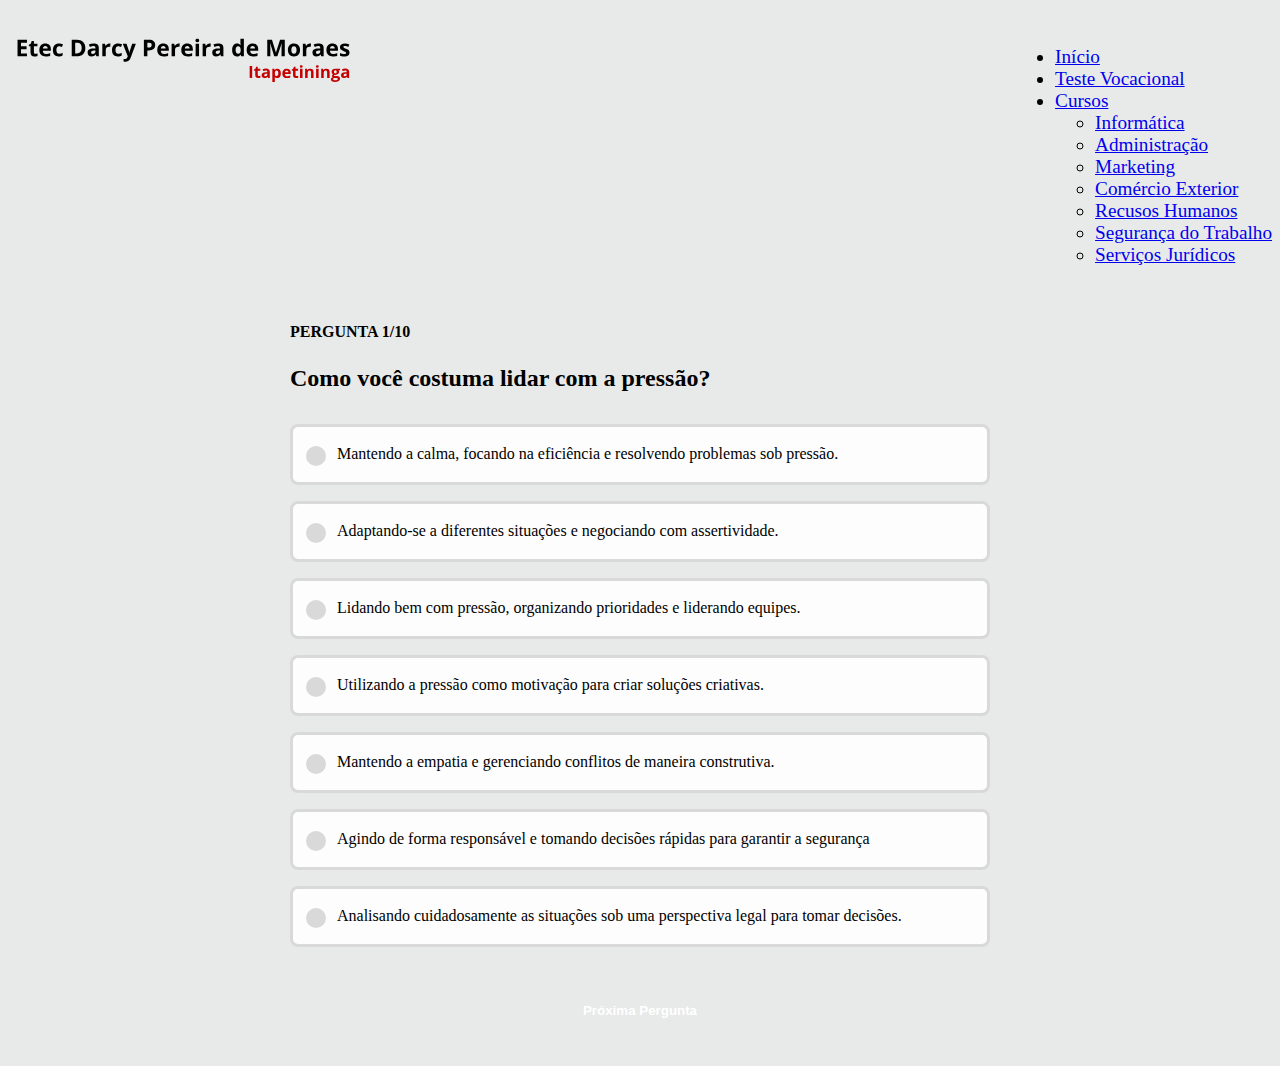
<file: quiz.html>
<!DOCTYPE html>
<html lang="en">
<head>
    <meta charset="UTF-8">
    <meta name="viewport" content="width=device-width, initial-scale=1.0">
    <link rel="stylesheet" href="style.css">
    <link rel="stylesheet" href="./assets/assets-info/style.css">
    <link rel="shortcut icon" href="./assets/fav-icone.svg" type="image/x-icon">
    <link href="https://cdn.jsdelivr.net/npm/bootstrap@5.3.2/dist/css/bootstrap.min.css" rel="stylesheet" integrity="sha384-T3c6CoIi6uLrA9TneNEoa7RxnatzjcDSCmG1MXxSR1GAsXEV/Dwwykc2MPK8M2HN" crossorigin="anonymous">
    <title>Teste Vocacional</title>
</head>
<body class="testee">
    <header class="cabecalho bg-light">
        <nav class="navbar bg-light">
            <div class="container-fluid">
              <a class="navbar-brand" href="#">
                <img src="./assets/logo.svg" alt="Logo" width="350" height="auto" class="d-inline-block align-text-top">
              </a>
            </div>
          </nav>
          <nav class="navbar navbar-expand-lg bg-body-tertiary">
            <div class="container-fluid">
             
              <div class="collapse navbar-collapse" id="navbarNavDropdown">
                <ul class="navbar-nav">
                  <li class="nav-item">
                    <a class="nav-link active" aria-current="page" href="./index.html">Início</a>
                  </li>
                  <li class="nav-item ">
                    <a class="nav-link active" href="./quiz.html">Teste Vocacional</a>
                  </li>
                  <li class="nav-item dropdown">
                    <a class="nav-link dropdown-toggle" href="#" role="button" data-bs-toggle="dropdown" aria-expanded="false">
                      Cursos
                    </a>
                    <ul class="dropdown-menu">
                      <li><a class="dropdown-item" href="info.html">Informática</a></li>
                      <li><a class="dropdown-item" href="admin.html">Administração</a></li>
                      <li><a class="dropdown-item" href="marketing.html">Marketing</a></li>
                      <li><a class="dropdown-item" href="comercio.html">Comércio Exterior</a></li>
                      <li><a class="dropdown-item" href="rh.html">Recusos Humanos</a></li>
                      <li><a class="dropdown-item" href="seguranca.html">Segurança do Trabalho</a></li>
                      <li><a class="dropdown-item" href="servicos.html">Serviços Jurídicos</a></li>
                      
                    </ul>
                  </li>
                </ul>
              </div>
            </div>
          </nav>
    </header>
    
    <section class="questions">
        <div class="progress w-100" role="progressbar" style="height:10px" aria-label="Danger example" aria-valuenow="100" aria-valuemin="0" aria-valuemax="100" height="10px">
            <div class="progress-bar bg-danger" style="width: 10%; " ></div>
          </div>  
        
        <div class="question">
            <strong class="num-q">pergunta 1/10</strong>
            <h2>Como você costuma lidar com a pressão? </h2>
            <div class="inputs">

                <label for="a" class="input">
                    <input type="radio" name="p1" value="a" class="p" id="a">
                    <div class="input-content">
                        <span> Mantendo a calma, focando na eficiência e resolvendo problemas sob pressão.</span>
                    </div>
                </label>

                <label for="b" class="input">
                    <input type="radio" name="p1" value="b" class="p" id="b">
                    <div class="input-content">
                        <span>Adaptando-se a diferentes situações e negociando com assertividade.
                        </div>
                </label>
                <label for="c" class="input">
                    <input type="radio" name="p1" value="c" class="p" id="c">
                    <div class="input-content">
                        <span> Lidando bem com pressão, organizando prioridades e liderando equipes.
                        </div>
                </label>
                <label for="d" class="input">
                    <input type="radio" name="p1" value="d" class="p" id="d">
                    <div class="input-content">
                        <span> Utilizando a pressão como motivação para criar soluções criativas.
                        </div>
                </label>
                <label for="e" class="input">
                    <input type="radio" name="p1" value="e" class="p" id="e">
                    <div class="input-content">
                        <span>Mantendo a empatia e gerenciando conflitos de maneira construtiva.
                        </div>
                </label>
                <label for="f" class="input">
                    <input type="radio" name="p1" value="f" class="p" id="f">
                    <div class="input-content">
                        <span> Agindo de forma responsável e tomando decisões rápidas para garantir a segurança
                        </div>
                </label>
                <label for="g" class="input">
                    <input type="radio" name="p1" value="g" class="p" id="g">
                    <div class="input-content">
                        <span> Analisando cuidadosamente as situações sob uma perspectiva legal para tomar decisões.
                        </div>
                </label>
            </div>
        </div>
    </section>
    <button class="enviar">Próxima Pergunta</button>
      
    <script src="./script-questions.js"></script>
    <script src="https://cdn.jsdelivr.net/npm/bootstrap@5.3.2/dist/js/bootstrap.bundle.min.js" integrity="sha384-C6RzsynM9kWDrMNeT87bh95OGNyZPhcTNXj1NW7RuBCsyN/o0jlpcV8Qyq46cDfL" crossorigin="anonymous"></script>
</body>
</html>
</file>
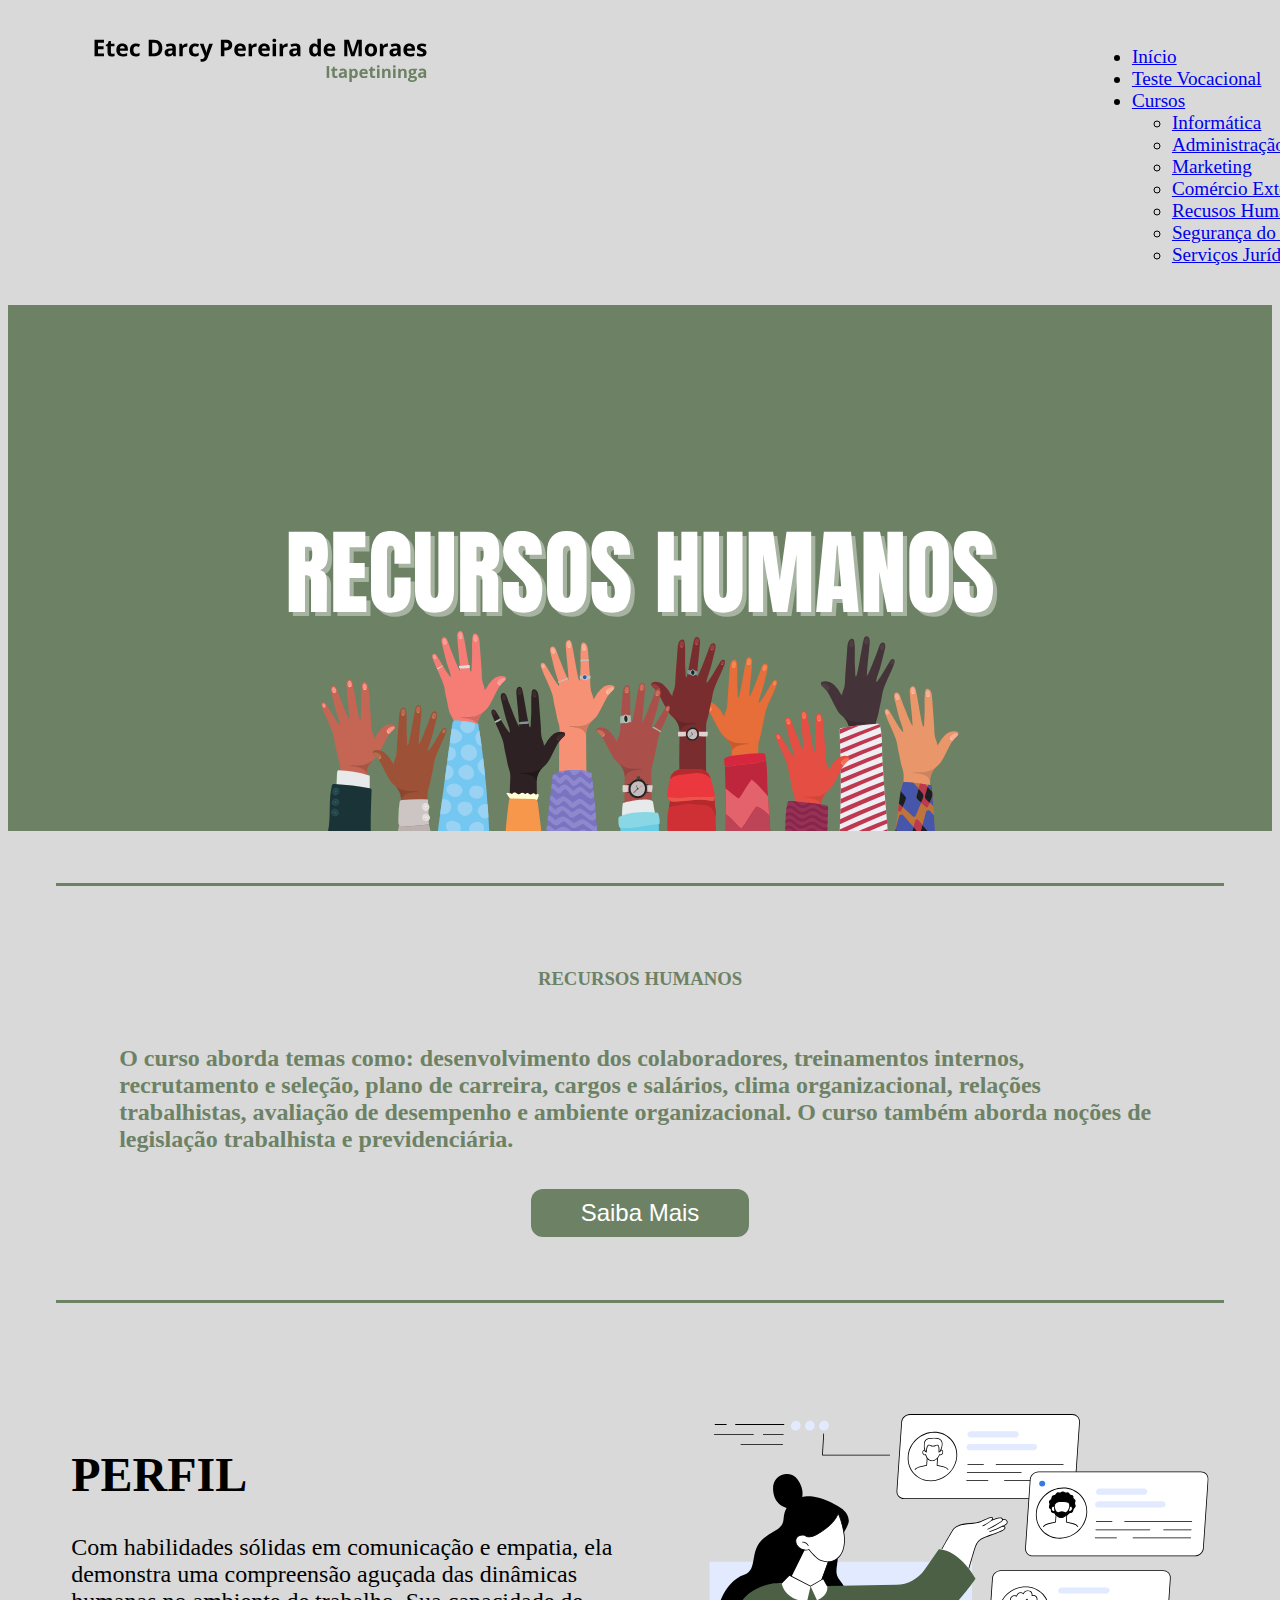
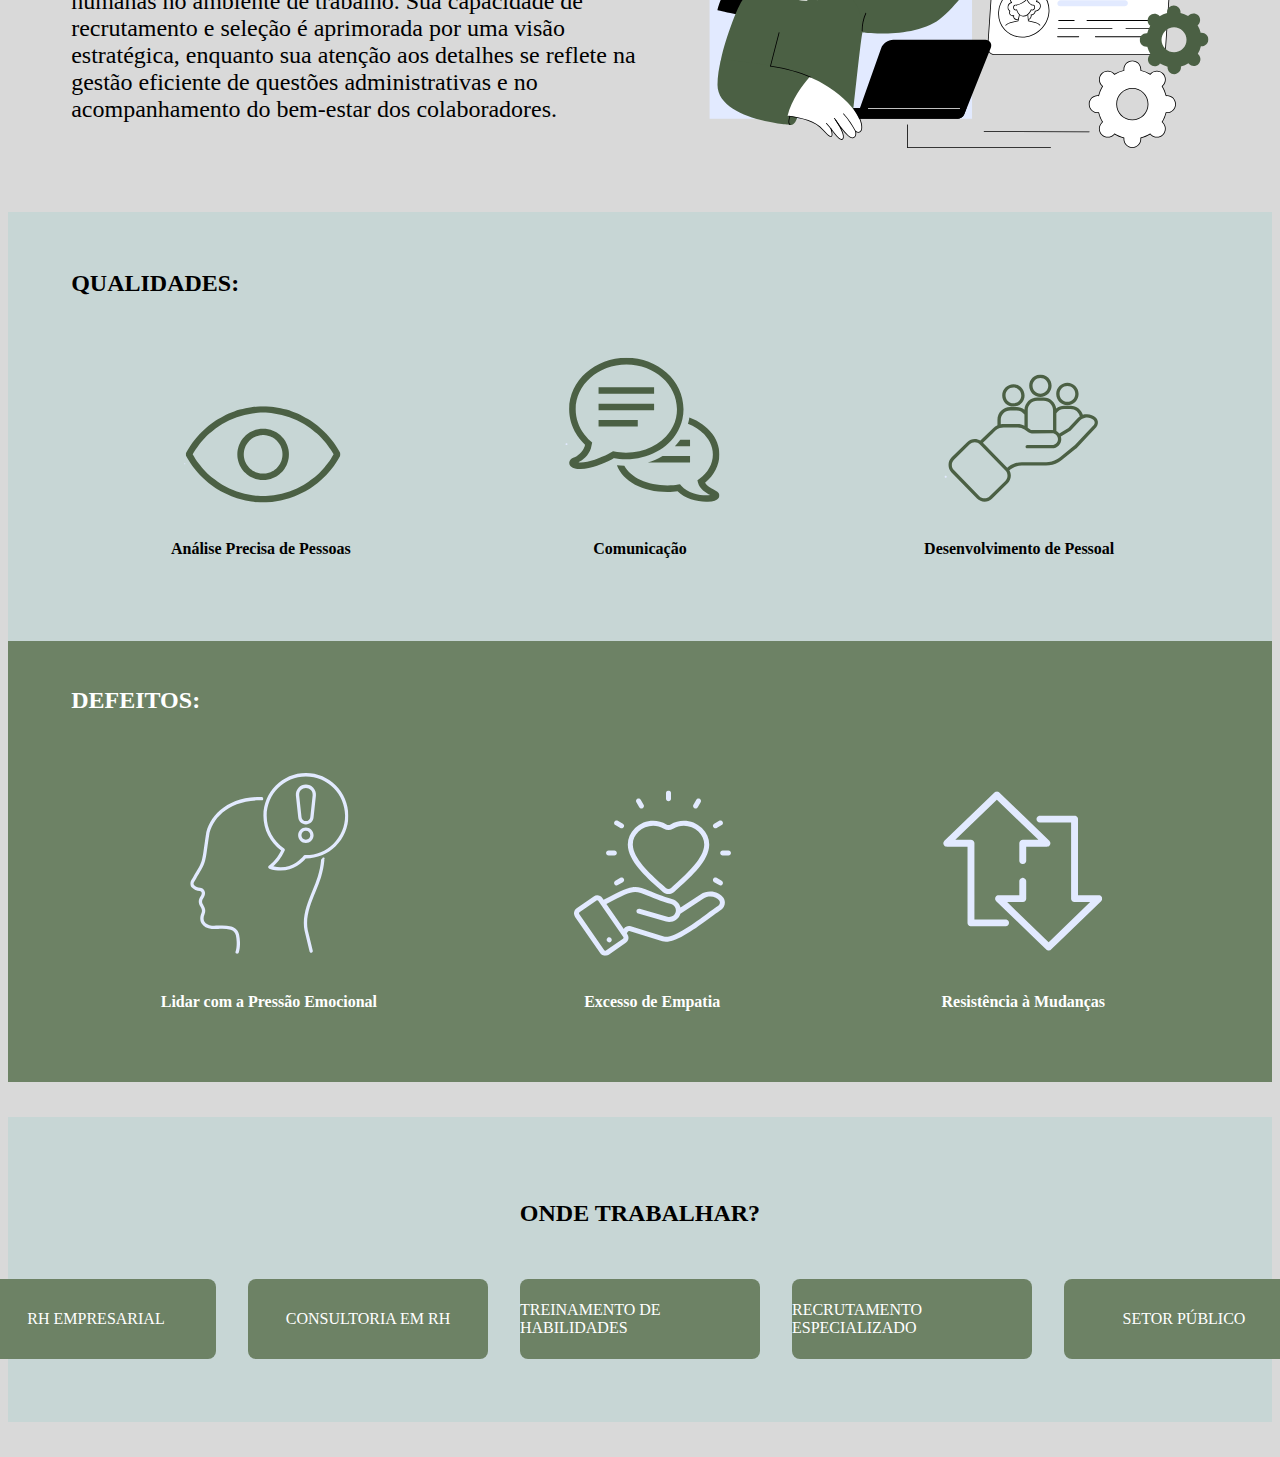
<file: rh.html>
<!DOCTYPE html>
<html lang="en">
<head>
    <meta charset="UTF-8">
    <meta name="viewport" content="width=device-width, initial-scale=1.0">
    <link rel="stylesheet" href="style.css">
    <link rel="stylesheet" href="./assets/assests-rh/style.css">
    <link rel="shortcut icon" href="./assets/fav-rh.svg" type="image/x-icon">
    <link href="https://cdn.jsdelivr.net/npm/bootstrap@5.3.2/dist/css/bootstrap.min.css" rel="stylesheet" integrity="sha384-T3c6CoIi6uLrA9TneNEoa7RxnatzjcDSCmG1MXxSR1GAsXEV/Dwwykc2MPK8M2HN" crossorigin="anonymous">
    <title>Resultados - Recursos Humanos</title>
</head>
<body>
    <header class="cabecalho bg-light">
        <nav class="navbar bg-light">
            <div class="container-fluid">
              <a class="navbar-brand" href="#">
                <img src="./assets/assests-rh/logo-rh.svg" alt="Logo" width="350" height="auto" class="d-inline-block align-text-top">
              </a>
            </div>
          </nav>
          <nav class="navbar navbar-expand-lg bg-body-tertiary">
            <div class="container-fluid">
             
              <div class="collapse navbar-collapse" id="navbarNavDropdown">
                <ul class="navbar-nav">
                  <li class="nav-item">
                    <a class="nav-link active" aria-current="page" href="./index.html">Início</a>
                  </li>
                  <li class="nav-item ">
                    <a class="nav-link active" href="./quiz.html">Teste Vocacional</a>
                  </li>
                  <li class="nav-item dropdown">
                    <a class="nav-link dropdown-toggle" href="#" role="button" data-bs-toggle="dropdown" aria-expanded="false">
                      Cursos
                    </a>
                    <ul class="dropdown-menu">
                      <li><a class="dropdown-item" href="info.html">Informática</a></li>
                      <li><a class="dropdown-item" href="admin.html">Administração</a></li>
                      <li><a class="dropdown-item" href="marketing.html">Marketing</a></li>
                      <li><a class="dropdown-item" href="comercio.html">Comércio Exterior</a></li>
                      <li><a class="dropdown-item" href="rh.html">Recusos Humanos</a></li>
                      <li><a class="dropdown-item" href="seguranca.html">Segurança do Trabalho</a></li>
                      <li><a class="dropdown-item" href="servicos.html">Serviços Jurídicos</a></li>
                      
                    </ul>
                  </li>
                </ul>
              </div>
            </div>
          </nav>
    </header>
    
    <img src="./assets/assests-rh/intro-rh.svg" class="thumbnail" alt="...">
    <div class="sobre-curso">
        <h3>RECURSOS HUMANOS</h3>
        <h2>O curso aborda temas como: desenvolvimento dos colaboradores, treinamentos internos, recrutamento e seleção, plano de carreira, cargos e salários, clima organizacional, relações trabalhistas, avaliação de desempenho e ambiente organizacional. O curso também aborda noções de legislação trabalhista e previdenciária.</h2>
        <a href="https://etecdarcypereirademoraes.com.br/mtec-recursos-humanos/"><button type="button" class="btn-saiba-mais">Saiba Mais</button></a>
    </div>
    <div class="perfil">
        <div class="info">
            <div class="info-left">
                <h1>Perfil</h1>
                <p>Com habilidades sólidas em comunicação e empatia, ela demonstra uma compreensão aguçada das dinâmicas humanas no ambiente de trabalho. Sua capacidade de recrutamento e seleção é aprimorada por uma visão estratégica, enquanto sua atenção aos detalhes se reflete na gestão eficiente de questões administrativas e no acompanhamento do bem-estar dos colaboradores.  </p>
            </div>
            <div class="info-right">
                <img src="./assets/assests-rh/perfil-rh.svg" width="500">
            </div>
        </div>
        <div class="qualidades">
            <h2>Qualidades:</h2>
            <div class="defeitos-titulo">
                <div class="defeito">
                    <img src="./assets/assests-rh/rh-q1.svg"  alt="icone-defeito">
                    <h4>Análise Precisa de Pessoas</h4>
                    </div>
                    <div class="defeito">
                        <img src="./assets/assests-rh/rh-q2.svg"  alt="icone-defeito">
                        <h4>Comunicação</h4>
                    </div>
                    <div class="defeito">
                        <img src="./assets/assests-rh/rh-q3.svg" alt="icone-defeito">
                        <h4>Desenvolvimento de Pessoal</h4>
                    </div>
                    
                </div>
            </div>  
    </div>
        <div class="defeitos">
            <h2>Defeitos:</h2>
            <div class="defeitos-titulo">
                <div class="defeito">
                    <img src="./assets/assests-rh/rh-d1.svg" alt="icone-defeito">
                    <h4>Lidar com a Pressão Emocional</h4>
                    </div>
                    <div class="defeito">
                        <img src="./assets/assests-rh/rh-d2.svg" alt="icone-defeito">
                        <h4>Excesso de Empatia</h4>
                    </div>
                    <div class="defeito">
                        <img src="./assets/assests-rh/rh-d3.svg" alt="icone-defeito">
                        <h4>Resistência à Mudanças</h4>
                    </div>
                     
                </div>
        </div>
        <div class="onde-trabalhar">
            <h2>Onde trabalhar?</h2>
            <div class="trabalhos">
                <div class="trabalho"> RH Empresarial</div>
                <div class="trabalho">Consultoria em RH</div>
                <div class="trabalho">Treinamento de Habilidades</div>
                <div class="trabalho">Recrutamento Especializado</div>
                <div class="trabalho">Setor Público</div>
            </div>
        </div>    

    <script src="https://cdn.jsdelivr.net/npm/bootstrap@5.3.2/dist/js/bootstrap.bundle.min.js" integrity="sha384-C6RzsynM9kWDrMNeT87bh95OGNyZPhcTNXj1NW7RuBCsyN/o0jlpcV8Qyq46cDfL" crossorigin="anonymous"></script>
</body>
</html>
</file>
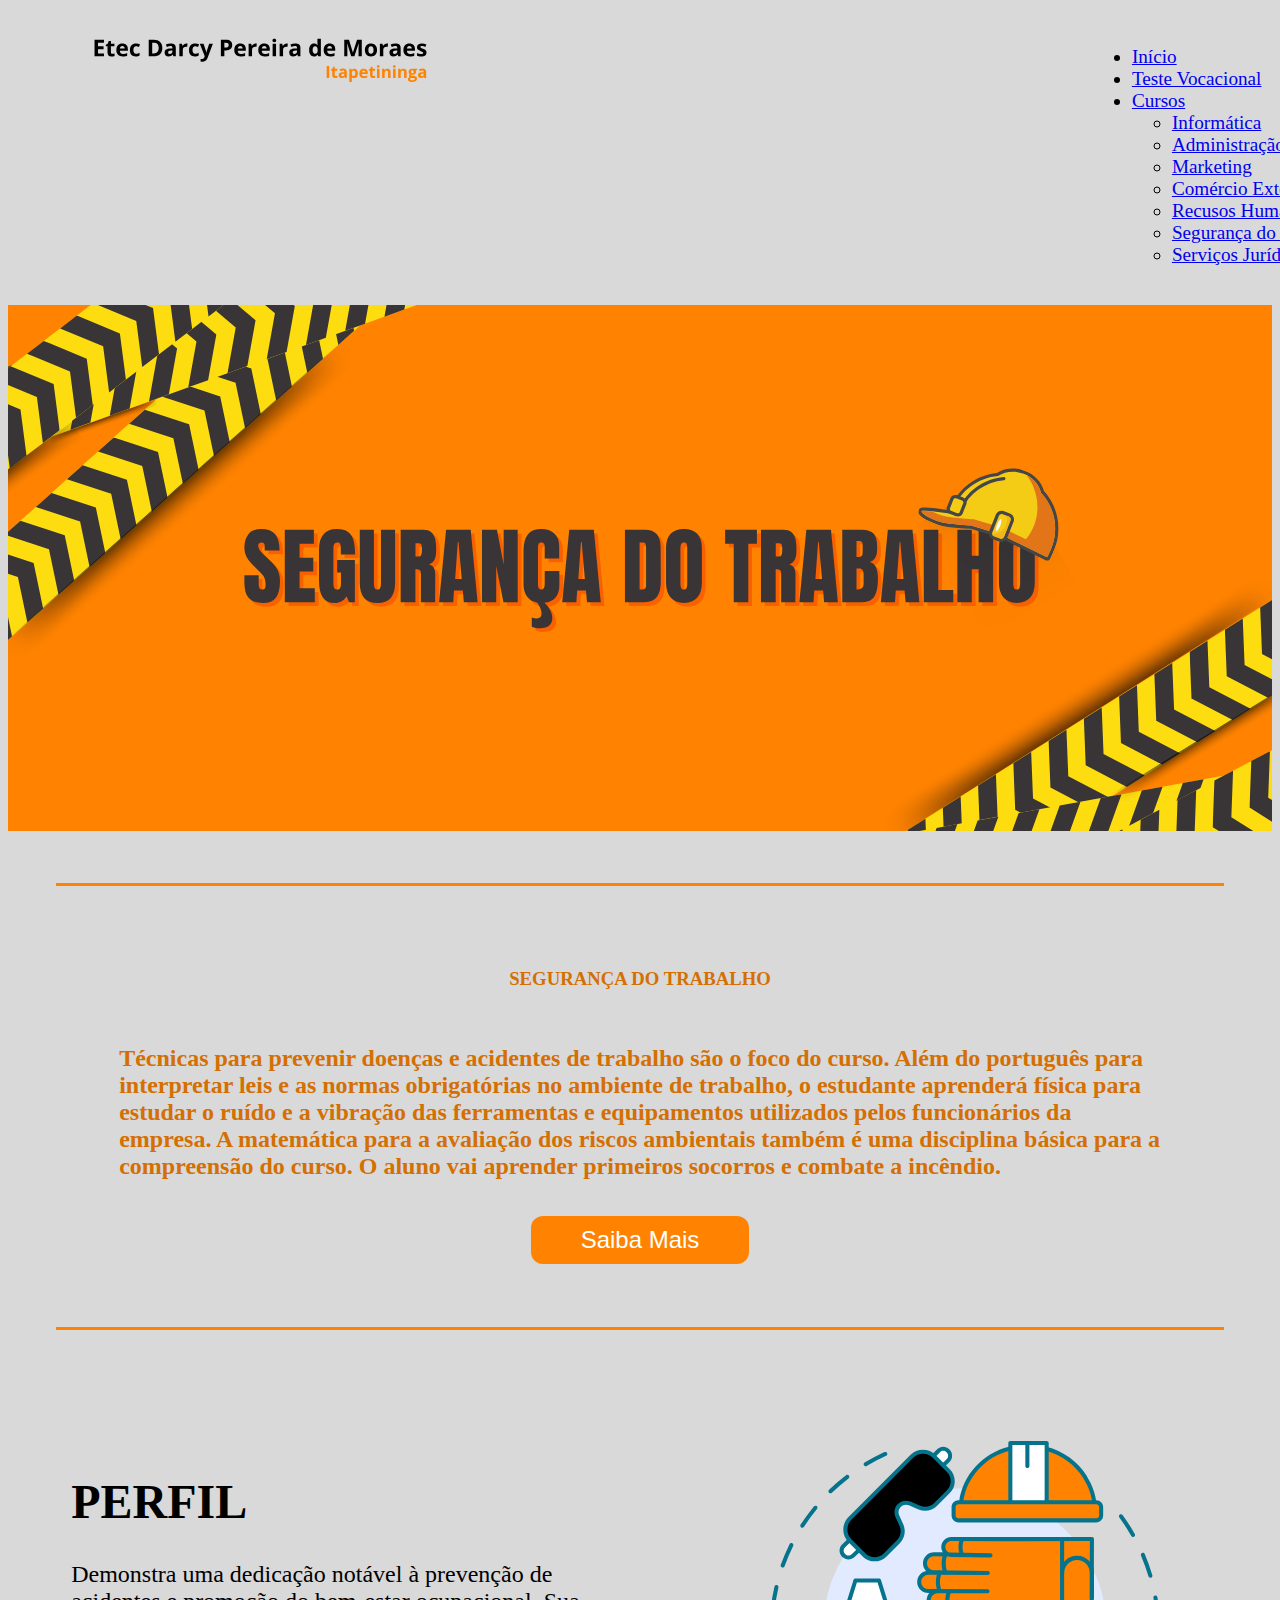
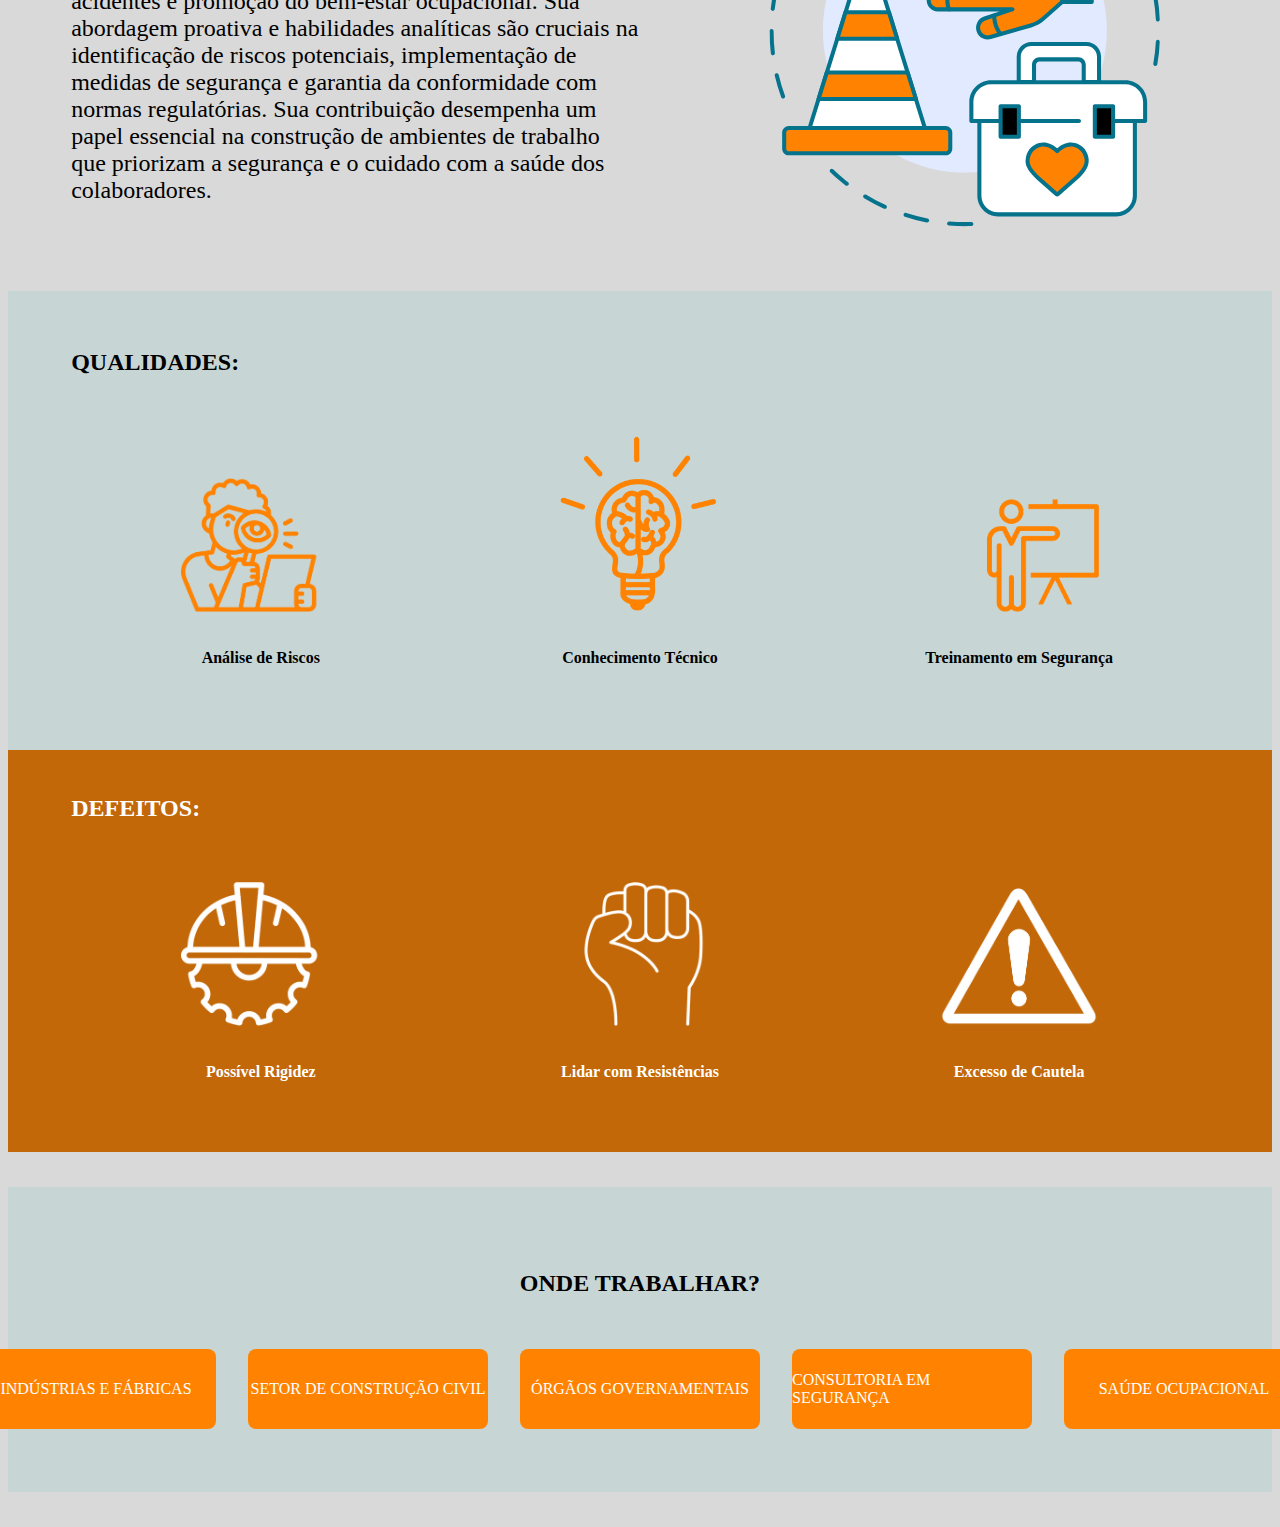
<file: seguranca.html>
<!DOCTYPE html>
<html lang="en">
<head>
    <meta charset="UTF-8">
    <meta name="viewport" content="width=device-width, initial-scale=1.0">
    <link rel="stylesheet" href="style.css">
    <link rel="stylesheet" href="./assets/assets-seg/style.css">
    <link rel="shortcut icon" href="./assets/fav-seg.svg" type="image/x-icon">
    <link href="https://cdn.jsdelivr.net/npm/bootstrap@5.3.2/dist/css/bootstrap.min.css" rel="stylesheet" integrity="sha384-T3c6CoIi6uLrA9TneNEoa7RxnatzjcDSCmG1MXxSR1GAsXEV/Dwwykc2MPK8M2HN" crossorigin="anonymous">
    <title>Resultados - Segurança do Trabalho</title>
</head>
<body class="bg-body-tertiary">
    <header class="cabecalho bg-light">
        <nav class="navbar bg-light">
            <div class="container-fluid">
              <a class="navbar-brand" href="#">
                <img src="./assets/assets-seg/logo-seg.svg" alt="Logo" width="350" height="auto" class="d-inline-block align-text-top">
              </a>
            </div>
          </nav>
          <nav class="navbar navbar-expand-lg bg-body-tertiary">
            <div class="container-fluid">
             
              <div class="collapse navbar-collapse" id="navbarNavDropdown">
                <ul class="navbar-nav">
                  <li class="nav-item">
                    <a class="nav-link active" aria-current="page" href="./index.html">Início</a>
                  </li>
                  <li class="nav-item ">
                    <a class="nav-link active" href="./quiz.html">Teste Vocacional</a>
                  </li>
                  <li class="nav-item dropdown">
                    <a class="nav-link dropdown-toggle" href="#" role="button" data-bs-toggle="dropdown" aria-expanded="false">
                      Cursos
                    </a>
                    <ul class="dropdown-menu">
                      <li><a class="dropdown-item" href="info.html">Informática</a></li>
                      <li><a class="dropdown-item" href="admin.html">Administração</a></li>
                      <li><a class="dropdown-item" href="marketing.html">Marketing</a></li>
                      <li><a class="dropdown-item" href="comercio.html">Comércio Exterior</a></li>
                      <li><a class="dropdown-item" href="rh.html">Recusos Humanos</a></li>
                      <li><a class="dropdown-item" href="seguranca.html">Segurança do Trabalho</a></li>
                      <li><a class="dropdown-item" href="servicos.html">Serviços Jurídicos</a></li>
                      
                    </ul>
                  </li>
                </ul>
              </div>
            </div>
          </nav>
    </header>
    <img src="./assets/assets-seg/intro-seg.svg" class="thumbnail" alt="...">

    <div class="sobre-curso">
        <h3>SEGURANÇA DO TRABALHO</h3>
        <h2>Técnicas para prevenir doenças e acidentes de trabalho são o foco do curso. Além do português para interpretar leis e as normas obrigatórias no ambiente de trabalho, o estudante aprenderá física para estudar o ruído e a vibração das ferramentas e equipamentos utilizados pelos funcionários da empresa. A matemática para a avaliação dos riscos ambientais também é uma disciplina básica para a compreensão do curso. O aluno vai aprender primeiros socorros e combate a incêndio. </h2>
            <a href="https://etecdarcypereirademoraes.com.br/cursos/"><button type="button" class="btn-saiba-mais">Saiba Mais</button></a>
    </div>
   
    <div class="perfil">
        <div class="info">
            <div class="info-left">
                <h1>Perfil</h1>
                <p>Demonstra uma dedicação notável à prevenção de acidentes e promoção do bem-estar ocupacional. Sua abordagem proativa e habilidades analíticas são cruciais na identificação de riscos potenciais, implementação de medidas de segurança e garantia da conformidade com normas regulatórias.  Sua contribuição desempenha um papel essencial na construção de ambientes de trabalho que priorizam a segurança e o cuidado com a saúde dos colaboradores. 
                </div>
            <div class="info-right">
                <img src="./assets/assets-seg/img.svg" alt="">
            </div>
        </div>
        <div class="qualidades">
            <h2>Qualidades:</h2>
            <div class="defeitos-titulo">
                <div class="defeito">
                    <img src="./assets/assets-seg/q1.png" alt="icone-defeito">
                    <h4>Análise de Riscos</h4>
                    </div>
                    <div class="defeito">
                        <img src="./assets/assets-seg/q2.png" alt="icone-defeito">
                        <h4>Conhecimento Técnico</h4>
                    </div>
                    <div class="defeito">
                        <img src="./assets/assets-seg/q3.png" alt="icone-defeito">
                        <h4>Treinamento em Segurança</h4>
                    </div>
                    
                </div>
            </div>  
    </div>
        <div class="defeitos">
            <h2>Defeitos:</h2>
            <div class="defeitos-titulo">
                <div class="defeito">
                    <img src="./assets/assets-seg/d1.png" alt="icone-defeito">
                    <h4>Possível Rigidez</h4>
                    </div>
                    <div class="defeito">
                        <img src="./assets/assets-seg/d2.png" alt="icone-defeito">
                        <h4>Lidar com Resistências</h4>
                    </div>
                    <div class="defeito">
                        <img src="./assets/assets-seg/d3.png" alt="icone-defeito">
                        <h4>Excesso de Cautela</h4>
                    </div>
                </div>
        </div>
        <div class="onde-trabalhar">
            <h2>Onde trabalhar?</h2>
            <div class="trabalhos">
                <div class="trabalho">Indústrias e Fábricas </div>
                <div class="trabalho">Setor de Construção Civil</div>
                <div class="trabalho">Órgãos Governamentais</div>
                <div class="trabalho">Consultoria em Segurança</div>
                <div class="trabalho">Saúde Ocupacional</div>
            </div>
        </div>    

    <script src="https://cdn.jsdelivr.net/npm/bootstrap@5.3.2/dist/js/bootstrap.bundle.min.js" integrity="sha384-C6RzsynM9kWDrMNeT87bh95OGNyZPhcTNXj1NW7RuBCsyN/o0jlpcV8Qyq46cDfL" crossorigin="anonymous"></script>
</body>
</html>
</file>
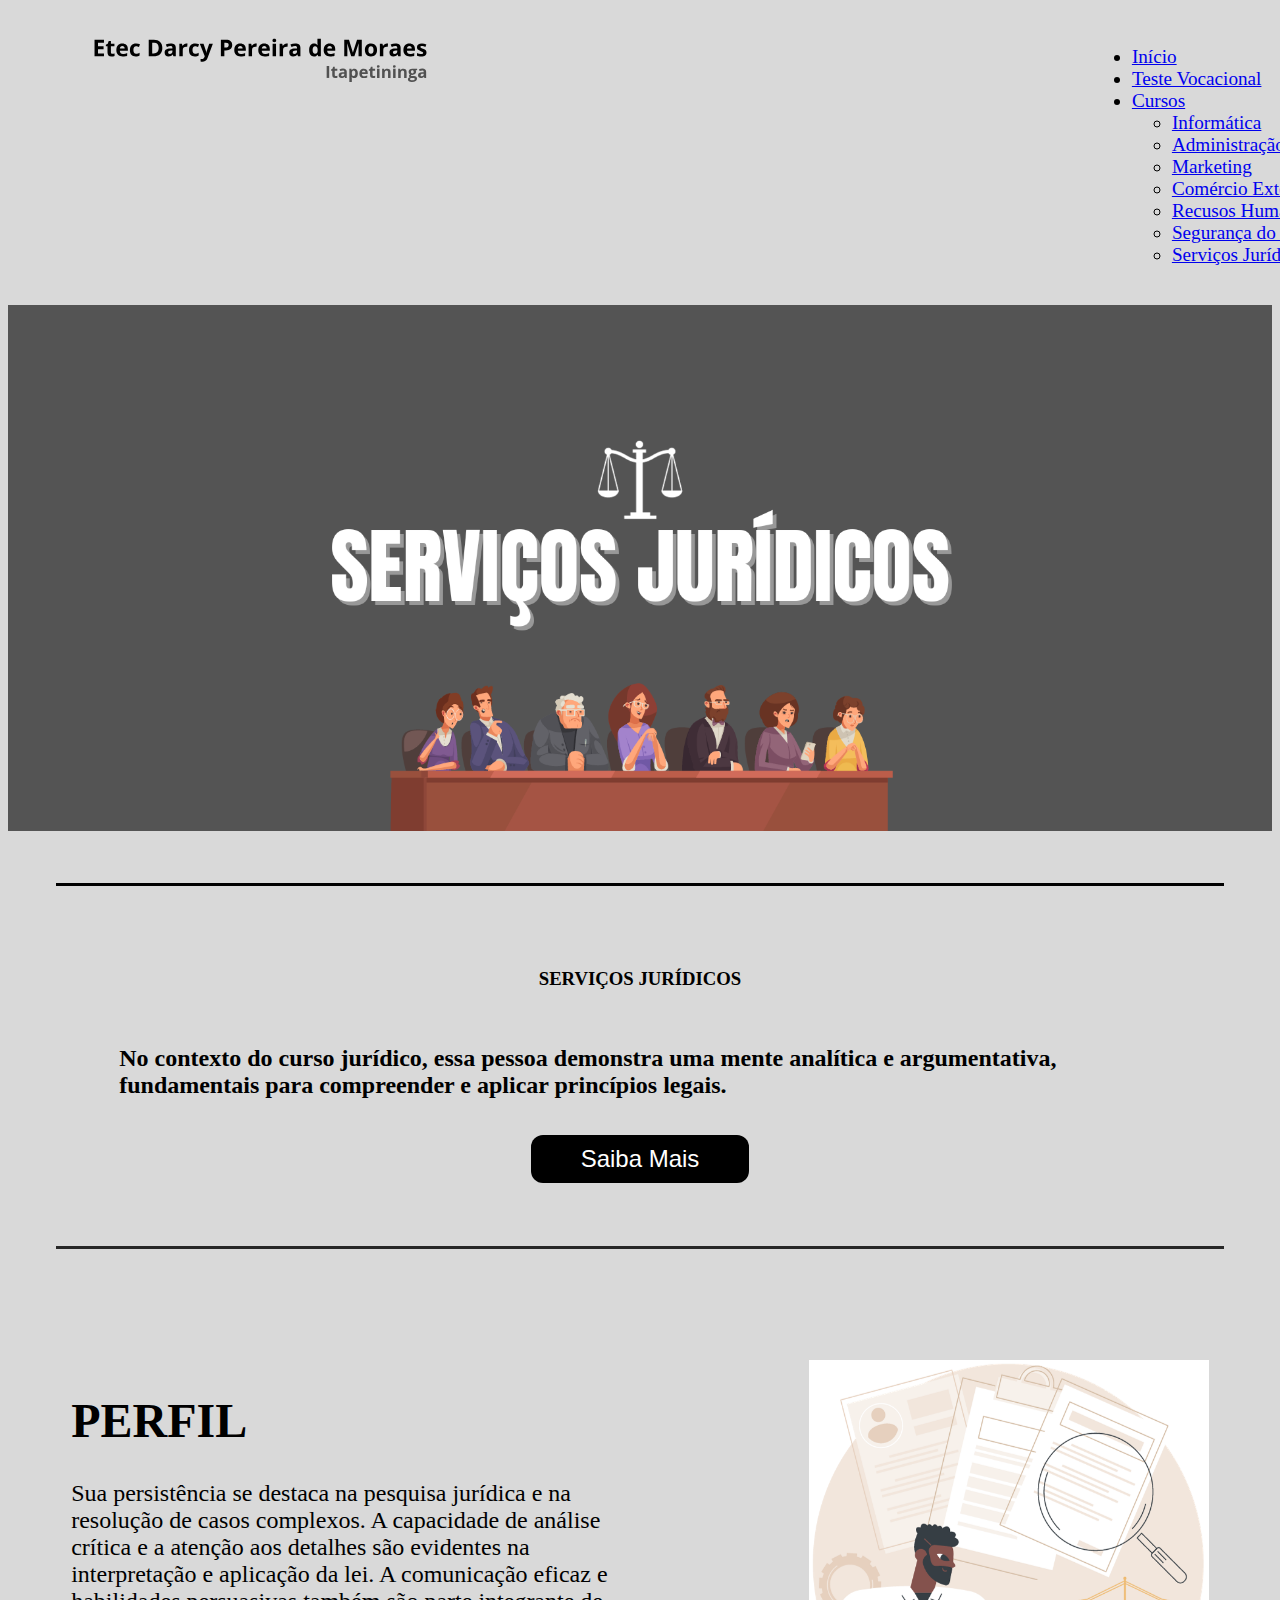
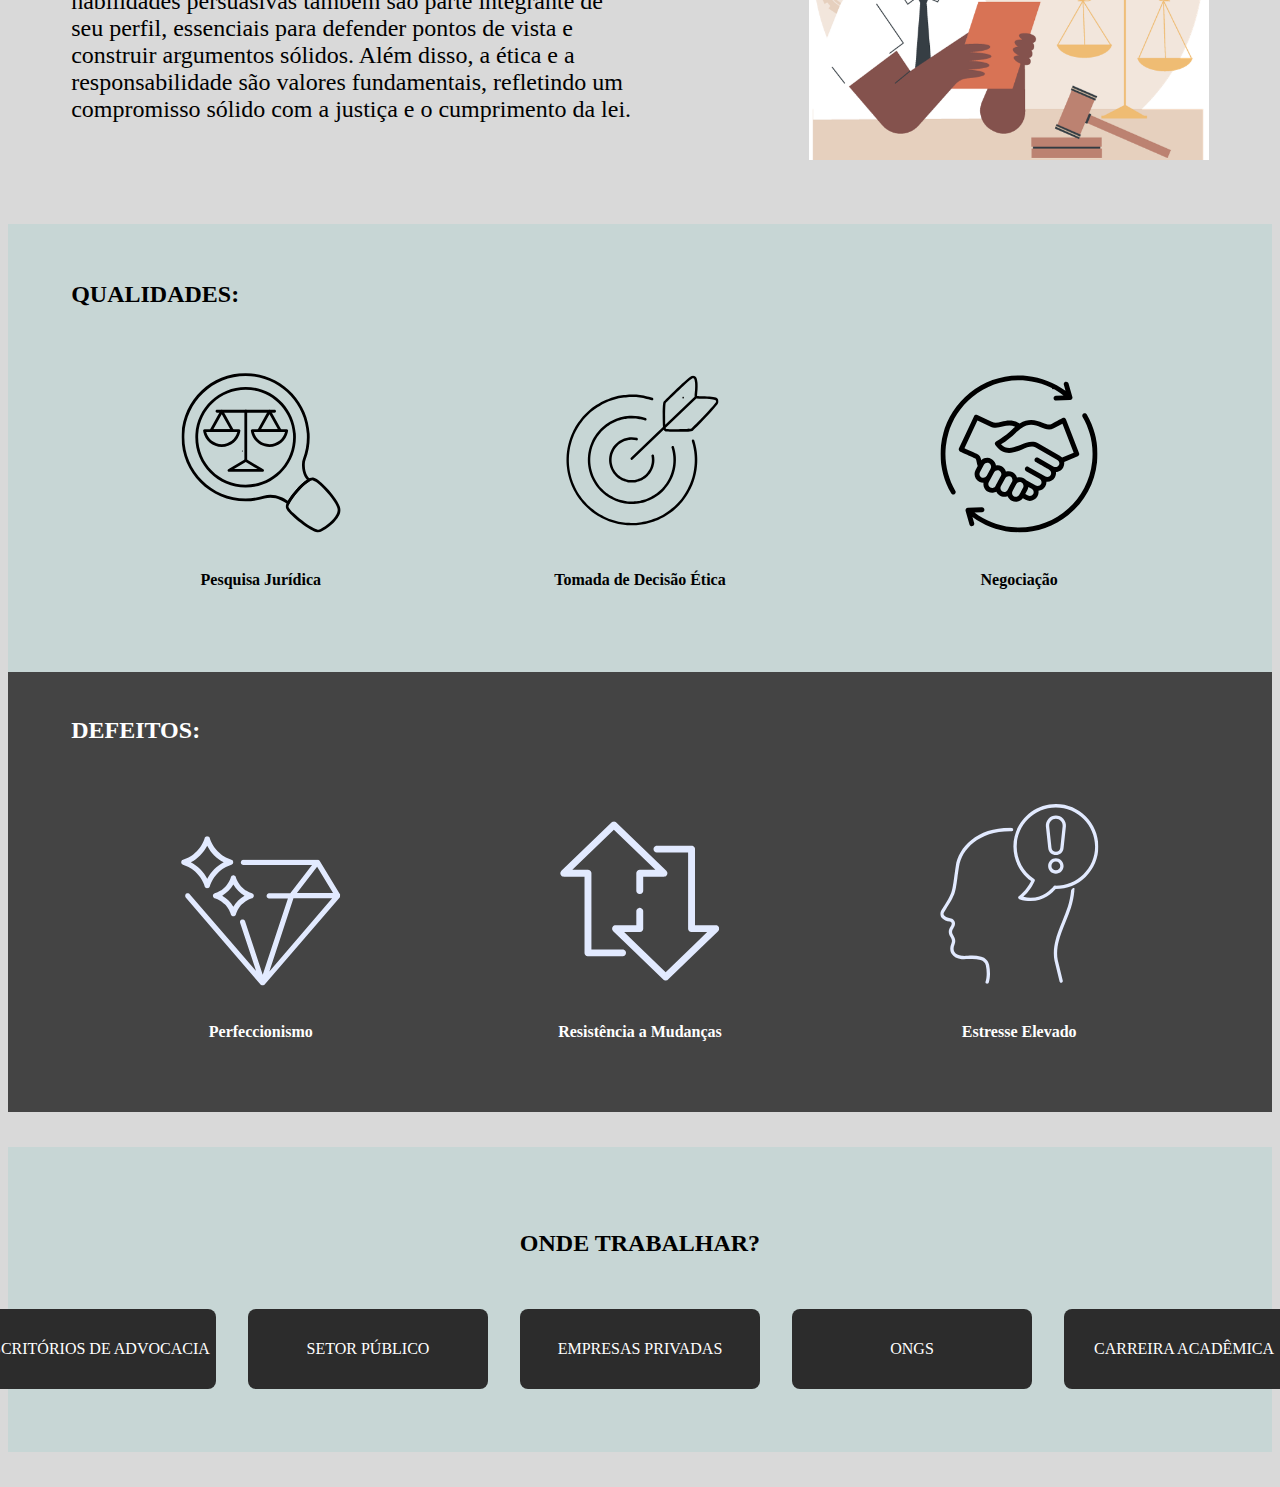
<file: servicos.html>
<!DOCTYPE html>
<html lang="en">
<head>
    <meta charset="UTF-8">
    <meta name="viewport" content="width=device-width, initial-scale=1.0">
    <link rel="stylesheet" href="style.css">
    <link rel="stylesheet" href="./assets/assets-juridicos/style.css">
    <link href="https://cdn.jsdelivr.net/npm/bootstrap@5.3.2/dist/css/bootstrap.min.css" rel="stylesheet" integrity="sha384-T3c6CoIi6uLrA9TneNEoa7RxnatzjcDSCmG1MXxSR1GAsXEV/Dwwykc2MPK8M2HN" crossorigin="anonymous">
    <title>Resultados - Serviços Jurídicos</title>
    <link rel="preconnect" href="https://fonts.googleapis.com">
    <link rel="shortcut icon" href="./assets/fav-jur.svg" type="image/x-icon">
    <link rel="preconnect" href="https://fonts.gstatic.com" crossorigin>
    <link rel="stylesheet" href="https://fonts.googleapis.com/css2?family=Material+Symbols+Outlined:opsz,wght,FILL,GRAD@20..48,100..700,0..1,-50..200" />
    <link href="https://fonts.googleapis.com/css2?family=Agbalumo&family=Inter:wght@200&family=Open+Sans:wght@300&family=Raleway&display=swap" rel="stylesheet">
</head>
<body>
    <header class="cabecalho bg-light">
        <nav class="navbar bg-light">
            <div class="container-fluid">
              <a class="navbar-brand" href="#">
                <img src="./assets/assets-juridicos/logo-jur.svg" alt="Logo" width="350" height="auto" class="d-inline-block align-text-top">
              </a>
            </div>
          </nav>
          <nav class="navbar navbar-expand-lg bg-body-tertiary">
            <div class="container-fluid">
             
              <div class="collapse navbar-collapse" id="navbarNavDropdown">
                <ul class="navbar-nav">
                  <li class="nav-item">
                    <a class="nav-link active" aria-current="page" href="./index.html">Início</a>
                  </li>
                  <li class="nav-item ">
                    <a class="nav-link active" href="./quiz.html">Teste Vocacional</a>
                  </li>
                  <li class="nav-item dropdown">
                    <a class="nav-link dropdown-toggle" href="#" role="button" data-bs-toggle="dropdown" aria-expanded="false">
                      Cursos
                    </a>
                    <ul class="dropdown-menu">
                      <li><a class="dropdown-item" href="info.html">Informática</a></li>
                      <li><a class="dropdown-item" href="admin.html">Administração</a></li>
                      <li><a class="dropdown-item" href="marketing.html">Marketing</a></li>
                      <li><a class="dropdown-item" href="comercio.html">Comércio Exterior</a></li>
                      <li><a class="dropdown-item" href="rh.html">Recusos Humanos</a></li>
                      <li><a class="dropdown-item" href="seguranca.html">Segurança do Trabalho</a></li>
                      <li><a class="dropdown-item" href="servicos.html">Serviços Jurídicos</a></li>
                      
                    </ul>
                  </li>
                </ul>
              </div>
            </div>
          </nav>
    </header>
    <img src="assets/assets-juridicos/img.png" class="thumbnail" alt="...">
    <div class="sobre-curso">
        <h3>SERVIÇOS JURÍDICOS</h3>
        <h2>No contexto do curso jurídico, essa pessoa demonstra uma mente analítica e argumentativa,
            fundamentais para compreender e aplicar princípios legais.</h2>
        <a href="https://etecdarcypereirademoraes.com.br/cursos/"><button type="button" class="btn-saiba-mais">Saiba Mais</button></a>
    </div>
    
    <div class="perfil">
        <div class="info">
            <div class="info-left">
                <h1>Perfil</h1>
                <p>Sua persistência se destaca na pesquisa jurídica e na resolução de casos complexos. A capacidade de análise crítica e a atenção aos detalhes são evidentes na interpretação e aplicação da lei.
                  A comunicação eficaz e habilidades persuasivas também são parte integrante de seu perfil, essenciais para defender pontos de vista e construir argumentos sólidos.
                  Além disso, a ética e a responsabilidade são valores fundamentais, refletindo um compromisso sólido com a justiça e o cumprimento da lei. </p>
            </div>
            <div class="info-right">
                <img src="assets/assets-juridicos/perfil.png" width="400" height="400" alt="">
            </div>
        </div>
        <div class="qualidades">
            <h2>Qualidades:</h2>
            <div class="defeitos-titulo">
                <div class="defeito">
                    <img src="./assets/assets-juridicos/ser-q1.svg" alt="icone-defeito">
                    <h4>Pesquisa Jurídica</h4>
                    </div>
                    <div class="defeito">
                        <img src="./assets/assets-juridicos/ser-q2.svg" alt="icone-defeito">
                        <h4>Tomada de Decisão Ética</h4>
                    </div>
                    <div class="defeito">
                        <img src="./assets/assets-juridicos/ser-q3.svg" alt="icone-defeito">
                        <h4>Negociação</h4>
                    </div> 
                </div>
            </div>  
    </div>
        <div class="defeitos">
            <h2>Defeitos:</h2>
            <div class="defeitos-titulo">
                <div class="defeito">
                    <img src="./assets/assets-adm/adm-d1.svg" alt="icone-defeito">
                    <h4>Perfeccionismo</h4>
                    </div>
                    <div class="defeito">
                        <img src="./assets/assets-adm/adm-d2.svg" alt="icone-defeito">
                        <h4>Resistência a Mudanças</h4>
                    </div>
                    <div class="defeito">
                        <img src="./assets/assets-mkt/mkt-d1.svg" alt="icone-defeito">
                        <h4>Estresse Elevado</h4>
                    </div>
                  
                </div>
        </div>
        <div class="onde-trabalhar">
            <h2>Onde trabalhar?</h2>
                    <div class="trabalhos">
                <div class="trabalho">Escritórios de Advocacia</div>
                <div class="trabalho">Setor Público</div>
                <div class="trabalho">Empresas Privadas</div>
                <div class="trabalho">ONGs</div>
                <div class="trabalho">Carreira Acadêmica</div>
            </div>
        </div>

    <script src="https://cdn.jsdelivr.net/npm/bootstrap@5.3.2/dist/js/bootstrap.bundle.min.js" integrity="sha384-C6RzsynM9kWDrMNeT87bh95OGNyZPhcTNXj1NW7RuBCsyN/o0jlpcV8Qyq46cDfL" crossorigin="anonymous"></script>
</body>
</html>
</file>
<file: style.css>
body{
    background-color: #d9d9d9;
}

.nav-fix{
    border-radius: 1em;
}

.cabecalho{
    width: 100%;
    padding: 1em 4em;
    display: flex;
    justify-content: space-between;
    font-size: 1.2em;
}

.thumbnail{
    background-color: var(--bs-body-bg);
    max-width: 100%;
    height: auto;
}

.info{
    display: grid;
    grid-template-columns: 1fr 1fr;
    font-size: 1.5em;
    padding: 5%;
}

.info-left > h1{
    text-transform: uppercase;
    font-weight: bold;
}

.info-right{
    display: flex;
    justify-content: end;
}


.defeitos-titulo{
    display:flex;
    justify-content: space-around;
    align-items: end;
}


.defeito{
    display: flex;
    flex-direction: column;
    align-items:center;
    margin: 1.5em
}

.defeito:hover{
    scale: 1.1;
    transition: all 0.1s;
}
.defeito>img{
    width: 10em;
    margin: 1em;
}

.qualidades{
    color: #000;
    background-color: #C7D6D5;
    padding: 3% 5%;
    display:flex;
    flex-direction: column;
}
.qualidades>h2{
    font-weight: bold;
    color: #000;
    text-transform: uppercase;
}
.onde-trabalhar{  
    text-transform: uppercase;
    background-color: #C7D6D5;  
    display: flex;
    flex-direction: column;
    align-items: center;
    margin: 35px 0px;
    padding: 5% ;
}

.trabalhos{
    display: flex;
    align-items: center;
    margin-top: 2rem;
}

/* quiz */
.testee{
    background-color: #e8e9e9;
    display: flex;
    flex-direction: column;
    align-items: center;
}

.num-q{
    color: rgba(var(--bs-danger-rgb));
    text-transform: uppercase;
}

.questions{
    display:flex;
    flex-direction: column;
    align-items: center;
    width: 100%;
}

.question{
    display: flex;
    flex-direction: column;
    width:700px;
    padding: 0.5em;
}

.question > h2{
    margin: 1em 0em;
    font-weight: bold;
    
}

.input{
    background-color: #fdfdfd;
  border-color: #d9d9d9;
  border-radius: 0.5em;
  border-style: solid;
  cursor: pointer;
  display: inline-flex;
  flex-direction: row;
  align-items: center;
  height: fit-content;
  padding: 1em 0.5em ;
  margin: 0.5em 0em;
}

.input:hover{
    border-color: rgba(var(--bs-danger-rgb));
}

.input:focus{
    display: none;
}

.inputs{
    display: flex;
    flex-direction: column;
}

.input-content{
    margin-left: 0.5em;
}

input[type="radio"]{
    -webkit-appearance:none;
    background-color:#d9d9d9;
    border-radius: 2em;
    width: 20px;
    height: 20px;
}

input[type="radio"]:hover{
    background-color: rgba(var(--bs-danger-rgb));
}

input[type="radio"]:checked{
    background-color: rgba(var(--bs-danger-rgb));
}

.input-active{
    background-color: rgba(255, 194, 194, 0.158);
    border-color: rgba(var(--bs-danger-rgb));
}

.enviar{
    width: 680px;
    display: flex;
    justify-content: center;
    padding: 1em 0em;
    background-color: rgba(var(--bs-danger-rgb));
    border-radius: 2em;
    border:0em;
    color: #fff;
    font-weight: bold;
    margin:2em 0em;
}


.intro{
    background-color: rgba(var(--bs-danger-rgb));
    color: #fff;
    width: 100%;
    padding: 3em;
    display:flex;
    flex-direction: column;
    align-items: center;
}

.intro > strong {
    margin: 1em;
}
.btn-iniciar{
    background-color: #fdfdfd;
    color: rgba(var(--bs-danger-rgb));
    border: 0em;
    border-radius: 1.5em;
    padding: 1em 5em;
    font-weight: bold;
    text-transform: uppercase;
    margin: 2em;
}

.btn-iniciar:hover{
    scale:1.1;
    transition: 0.1s;
}
.informacoes{
    display: flex;
    justify-content: space-between;
    padding: 2em;
    width: 100%;
    margin: 0em 2em;
}

.h1-teste{
    font-weight: bolder;
    margin: 1em 0em
}

.informacoes-left{
    width: 70%;
}
.sub-info{
    display: flex;
    padding: 0em 5em;
    align-items: center;
    margin:0em;
    width: 100%;
}

.num-info{
    display:flex;
    flex-direction: column;
    margin: 0em 2em 0em 0em;
}

 
.num{
    display: flex;
  -moz-box-align: center;
  align-items: center;
  -moz-box-pack: center;
  justify-content: center;
  width: 3.556rem;
  height: 3.556rem;
  border-radius: 50%;
  background-color: rgba(var(--bs-danger-rgb));
  color: rgb(255, 255, 255);
  font-size: 2rem;
  z-index: 2;
}


.card-info{
    border-radius: 1em;
    background-color: #4e4e4ea1;
    padding: 1.5em;
    color: #fff;
    height: fit-content;
    width: 100%;
    margin: 1em 2em;
}
  
  .container-c {
    background-color: #42535A;
    color: #fff;
    padding: 3em 2em 2em 2em;
    width: 100%;
    height: fit-content;
    display:flex;
    flex-direction: column;
    align-items: center;
  }

  .container-c-div{
    margin: 2em 2em 0em 2em;
    display: flex;
    justify-content: center;
  }
  
  .icon {
    display: flex;
    flex-direction: column;
    align-items: center;
    width: 250px;
    margin: 2em 2em 0em 2em;
    font-size: 1em;
  }
  
  .icon img {
    width: 80px;
    height: 100px;
  }
  
  .title {
    font-weight: bold;
    font-size: 1em;
    margin-bottom: 10px;
  }
  
  .text {
    color: #ffffffb4;
  }
</file>
<file: assets/assets-info/style.css>
.sobre-curso{
    color:  #05738c;
    display: flex;
    flex-direction: column;
    align-items: center;
    padding:5%;
    border-top:  #05738c solid ;
    border-bottom:  #05738c solid ;
    margin: 3rem;
}

.sobre-curso > h2{
    margin: 1.5em 0em;
}
.btn-saiba-mais{
    background-color:  #05738c;
    color: #fff;
    border: 0em;
    border-radius:0.5em;
    padding: 10px 50px;
    font-size: 1.5em;
    
}

.btn-saiba-mais:hover{
    scale: 1.1;
    transition: all 0.1s;
    background-color: #10283C;
}

.trabalho{
    text-transform: uppercase;
    background-color: #10283C;
    color: #fff;
    border: 0em;
    border-radius: 0.5em;
    width:15em;
    height: 5em;
    margin: 0em 1em;
    display: flex;
    flex-direction: column;
    justify-content: center;
    align-items: center;
}

.trabalho:hover{
    scale: 1.1;
    transition: all 0.1s;
    background-color: #05738c;
}

.defeitos{
    background-color: #10283c;
    padding: 2% 5%;
    display:flex;
    flex-direction: column;
    color: #fff;
}
.defeitos>h2{
    
    text-transform: uppercase;
    font-weight: bold;

}
</file>
<file: assets/assets-adm/style.css>
.sobre-curso{
    color:  #2c61b6;
    display: flex;
    flex-direction: column;
    align-items: center;
    padding:5%;
    border-top:  #2c61b6 solid ;
    border-bottom:  #2c61b6 solid ;
    margin: 3rem;
}

.sobre-curso > h2{
    margin: 1.5em 0em;
}
.btn-saiba-mais{
    background-color:  #2c61b6;
    color: #fff;
    border: 0em;
    border-radius:0.5em;
    padding: 10px 50px;
    font-size: 1.5em;
    
}

.btn-saiba-mais:hover{
    scale: 1.1;
    transition: all 0.1s;
    background-color: #10283C;
}

.trabalho{
    text-transform: uppercase;
    background-color: #10283C;
    color: #fff;
    border: 0em;
    border-radius: 0.5em;
    width:15em;
    height: 5em;
    margin: 0em 1em;
    display: flex;
    flex-direction: column;
    justify-content: center;
    align-items: center;
}

.trabalho:hover{
    scale: 1.1;
    transition: all 0.1s;
    background-color: #2c61b6;
}

.defeitos{
    background-color: #10283c;
    padding: 2% 5%;
    display:flex;
    flex-direction: column;
    color: #fff;
}
.defeitos>h2{
    
    text-transform: uppercase;
    font-weight: bold;

}
</file>
<file: assets/assets-com/style.css>
.sobre-curso{
    color:  #5ca899;
    display: flex;
    flex-direction: column;
    align-items: center;
    padding:5%;
    border-top:  #5ca899 solid ;
    border-bottom:  #5ca899 solid ;
    margin: 3rem;
}

.sobre-curso > h2{
    margin: 1.5em 0em;
}
.btn-saiba-mais{
    background-color:  #5ca899;
    color: #fff;
    border: 0em;
    border-radius:0.5em;
    padding: 10px 50px;
    font-size: 1.5em;
    
}

.btn-saiba-mais:hover{
    scale: 1.1;
    transition: all 0.1s;
    background-color: #10283c;
}

.trabalho{
    text-transform: uppercase;
    background-color: #10283c;
    color: #fff;
    border: 0em;
    border-radius: 0.5em;
    width:15em;
    height: 5em;
    margin: 0em 1em;
    display: flex;
    flex-direction: column;
    justify-content: center;
    align-items: center;
}

.trabalho:hover{
    scale: 1.1;
    transition: all 0.1s;
    background-color: #5ca899;
}

.defeitos{
    background-color: #10283c;
    padding: 2% 5%;
    display:flex;
    flex-direction: column;
    color: #fff;
}
.defeitos>h2{
    
    text-transform: uppercase;
    font-weight: bold;

}
</file>
<file: assets/assets-mkt/style.css>
.sobre-curso{
    color:  #362C5D;
    display: flex;
    flex-direction: column;
    align-items: center;
    padding:5%;
    border-top:  #362C5D solid ;
    border-bottom:  #362C5D solid ;
    margin: 3rem;
}

.sobre-curso > h2{
    margin: 1.5em 0em;
}
.btn-saiba-mais{
    background-color:  #362C5D;
    color: #fff;
    border: 0em;
    border-radius:0.5em;
    padding: 10px 50px;
    font-size: 1.5em;
    
}

.btn-saiba-mais:hover{
    scale: 1.1;
    transition: all 0.1s;
    background-color: #21b8b8;
}

.trabalho{
    text-transform: uppercase;
    background-color: #362C5D;
    color: #fff;
    border: 0em;
    border-radius: 0.5em;
    width:15em;
    height: 5em;
    margin: 0em 1em;
    display: flex;
    flex-direction: column;
    justify-content: center;
    align-items: center;
}

.trabalho:hover{
    scale: 1.1;
    transition: all 0.1s;
    background-color: #21b8b8;
    color: #211b3a;
}

.defeitos{
    background-color: #362C5D;
    padding: 2% 5%;
    display:flex;
    flex-direction: column;
    color: #fff;
}
.defeitos>h2{
    text-transform: uppercase;
    font-weight: bold;

}
</file>
<file: assets/assests-rh/style.css>
.sobre-curso{
    color:  #6d8265;
    display: flex;
    flex-direction: column;
    align-items: center;
    padding:5%;
    border-top:  #6d8265 solid ;
    border-bottom:  #6d8265 solid ;
    margin: 3rem;
}

.sobre-curso > h2{
    margin: 1.5em 0em;
}
.btn-saiba-mais{
    background-color:  #6d8265;
    color: #fff;
    border: 0em;
    border-radius:0.5em;
    padding: 10px 50px;
    font-size: 1.5em;
    
}

.btn-saiba-mais:hover{
    scale: 1.1;
    transition: all 0.1s;
    background-color: #3e4939;
}

.trabalho{
    text-transform: uppercase;
    background-color: #6d8265;
    color: #fff;
    border: 0em;
    border-radius: 0.5em;
    width:15em;
    height: 5em;
    margin: 0em 1em;
    display: flex;
    flex-direction: column;
    justify-content: center;
    align-items: center;
}

.trabalho:hover{
    scale: 1.1;
    transition: all 0.1s;
    background-color: #3e4939;
}

.defeitos{
    background-color: #6d8265;
    padding: 2% 5%;
    display:flex;
    flex-direction: column;
    color: #fff;
}
.defeitos>h2{
    
    text-transform: uppercase;
    font-weight: bold;

}
</file>
<file: assets/assets-seg/style.css>
.sobre-curso{
    color:  #d46f03;
    display: flex;
    flex-direction: column;
    align-items: center;
    padding:5%;
    border-top:  #FF8300 solid ;
    border-bottom:  #FF8300 solid ;
    margin: 3rem;
}

.sobre-curso > h2{
    margin: 1.5em 0em;
}
.btn-saiba-mais{
    background-color:  #FF8300;
    color: #fff;
    border: 0em;
    border-radius:0.5em;
    padding: 10px 50px;
    font-size: 1.5em;
    
}

.btn-saiba-mais:hover{
    scale: 1.1;
    transition: all 0.1s;
    background-color: #c26808;
}

.trabalho{
    text-transform: uppercase;
    background-color: #FF8300;
    color: #fff;
    border: 0em;
    border-radius: 0.5em;
    width:15em;
    height: 5em;
    margin: 0em 1em;
    display: flex;
    flex-direction: column;
    justify-content: center;
    align-items: center;
}

.trabalho:hover{
    scale: 1.1;
    transition: all 0.1s;
    background-color: #c26808;
}

.defeitos{
    background-color: #c26808;
    padding: 2% 5%;
    display:flex;
    flex-direction: column;
    color: #fff;
}
.defeitos>h2{
    
    text-transform: uppercase;
    font-weight: bold;

}
</file>
<file: assets/assets-juridicos/style.css>
.sobre-curso{
    color:  #000000;
    display: flex;
    flex-direction: column;
    align-items: center;
    padding:5%;
    border-top:  #000000 solid ;
    border-bottom:  #272727 solid ;
    margin: 3rem;
}

.sobre-curso > h2{
    margin: 1.5em 0em;
}
.btn-saiba-mais{
    background-color:  #000000;
    color: #fff;
    border: 0em;
    border-radius:0.5em;
    padding: 10px 50px;
    font-size: 1.5em;
    
}

.btn-saiba-mais:hover{
    scale: 1.1;
    transition: all 0.1s;
    background-color: #000000;
}

.trabalho{
    text-transform: uppercase;
    background-color: #2c2c2c;
    color: #fff;
    border: 0em;
    border-radius: 0.5em;
    width:15em;
    height: 5em;
    margin: 0em 1em;
    display: flex;
    flex-direction: column;
    justify-content: center;
    align-items: center;
}

.trabalho:hover{
    scale: 1.1;
    transition: all 0.1s;
    background-color: #424242;
}

.defeitos{
    background-color: #444444;
    padding: 2% 5%;
    display:flex;
    flex-direction: column;
    color: #fff;
}
.defeitos>h2{
    
    text-transform: uppercase;
    font-weight: bold;

}
</file>
